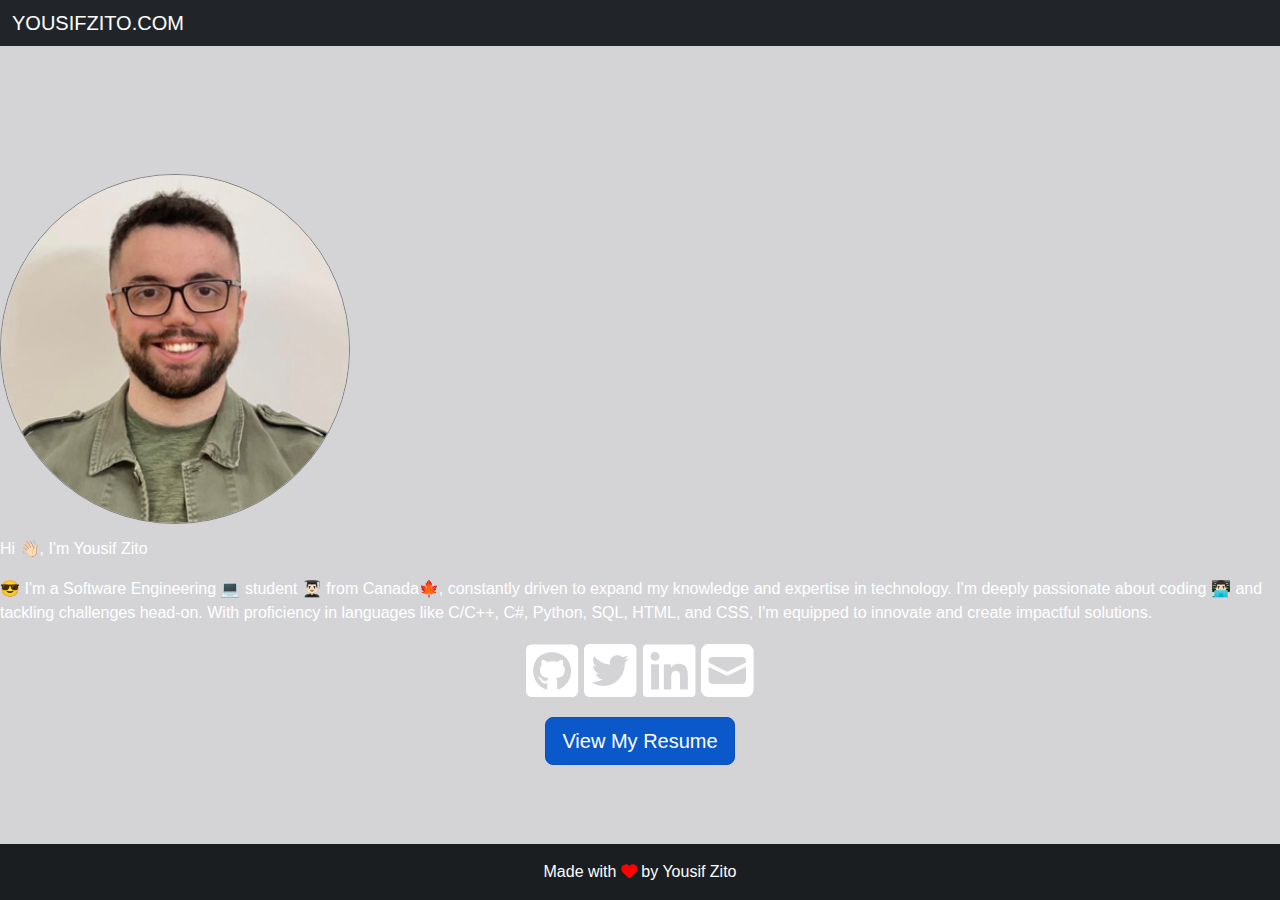
<file: index.html>
<!DOCTYPE html>
<html lang="en">

<head>
    <meta charset="UTF-8">
    <meta http-equiv="X-UA-Compatible" content="IE=edge">
    <meta name="viewport" content="width=device-width, initial-scale=1">
    <title>Yousif's Portfolio</title>
    <!-- Favicon -->
    <link rel="icon" type="image/svg+xml" href="asset/favicon.svg">
    <link rel="icon" type="image/png" sizes="32x32" href="asset/favicon-32x32.png">
    <link rel="apple-touch-icon" sizes="180x180" href="asset/apple-touch-icon.png">
    <link rel="manifest" href="/site.webmanifest">
    <!-- CSS Links -->
    <link rel="stylesheet" href="css/bootstrap.css">
    <link rel="stylesheet" href="css/all.css">
    <link rel="stylesheet" href="css/style.css">
    <link rel="stylesheet" href="css/pfpstyle.css">
    <link rel="stylesheet" href="css/common.css">
    <link rel="stylesheet" href="src/pdfjs-4.0.379-dist/web/viewer.css">
</head>

<body>

    <div id="page-container">
        <!--Navbar Start-->

        <nav class="navbar navbar-expand-xxl bg-dark navbar-dark">
            <div class="container-fluid">
                <!-- Links -->
                <ul class="navbar-nav">
                    <li class="nav-item">
                        <a class="navbar-brand" href="/">YOUSIFZITO.COM</a>
                    </li>
                </ul>
                <ul class="navbar-nav">
                    <li class="nav-item  me-auto">
                        <!-- Turn OFF switchTheme for now. -->
                        <!-- <button id="switchTheme" class="switchTheme">
                                    <i class="fa-solid fa-sun  fa-2x"></i>
                                </button> -->
                    </li>

                </ul>
            </div>
        </nav>
        <!--Navbar End-->

        <div class="profile-container">

            <!-- <div class="profile-pic-div">
        <img src="asset/image.jpg" id="photo">
        <input type="file" id="file">
        <label for="file" id="uploadBtn">Choose Photo</label>
    </div> -->

            <div class="profile">
                <img src="asset/img.png" class="avatar" alt="Profile Picture">
                <div class="bio">
                    <p class="headline">
                        Hi 👋🏻, I'm Yousif Zito
                    </p>
                    <p class="description">
                        😎 I'm a Software Engineering 💻 student 👨🏻‍🎓 from Canada🍁,
                        constantly driven to expand my knowledge and expertise in technology.
                        I'm deeply passionate about coding 👨🏻‍💻 and tackling challenges head-on.
                        With proficiency in languages like C/C++, C#, Python, SQL, HTML, and CSS,
                        I'm equipped to innovate and create impactful solutions.
                    </p>
                </div>
            </div>

            <div class="social-links">
                <p class="socials text-white fs-5 mx-auto text-center fw-bold">
                    <a id="github" class="fa-brands fa-github-square fa-3x" href="https://github.com/YRZiTO"
                        target="_blank"></a>
                    <a id="twitter" class="fa-brands fa-twitter-square fa-3x" href="https://twitter.com/YousifZiTO"
                        target="_blank"></a>
                    <a id="linkedin" class="fa-brands fa-linkedin fa-3x" href="https://www.linkedin.com/in/YousifZiTO/"
                        target="_blank"></a>
                    <a id="email" class="fa-solid fa-square-envelope fa-3x" href="mailto:YousifZiTO@gmail.com"></a>
                </p>
            </div>
            <div id="myButton">
                <a id="resumeLink" class="btn btn-primary btn-lg active" role="button" aria-pressed="true">
                    View My Resume
                </a>
            </div>
            <!-- END OF CONTAINER -->
        </div>
        <!-- Footer -->
        <footer id="footer" class="p-3">
            Made with <i id="heart" class="fa-solid fa-heart"></i> by Yousif Zito
        </footer>
        <!-- Footer END -->
    </div>
    <!-- END OF PAGE CONTAINER -->

    <!-- JavaScript Links -->
    <script type="module" src="src/pdfjs-4.0.379-dist/build/pdf.mjs"></script>
    <script type="module" src="src/pdfjs-4.0.379-dist/build/pdf.worker.mjs"></script>
    <script type="module" src="js/resume-viewer.js"></script>
    <script src="js/resume-link.js"></script>
    <script src="js/bootstrap.js"></script>
    <!-- <script src="js/pfp-upload.js"></script>
    <script src="js/theme.js"></script> -->

</body>

</html>
</file>
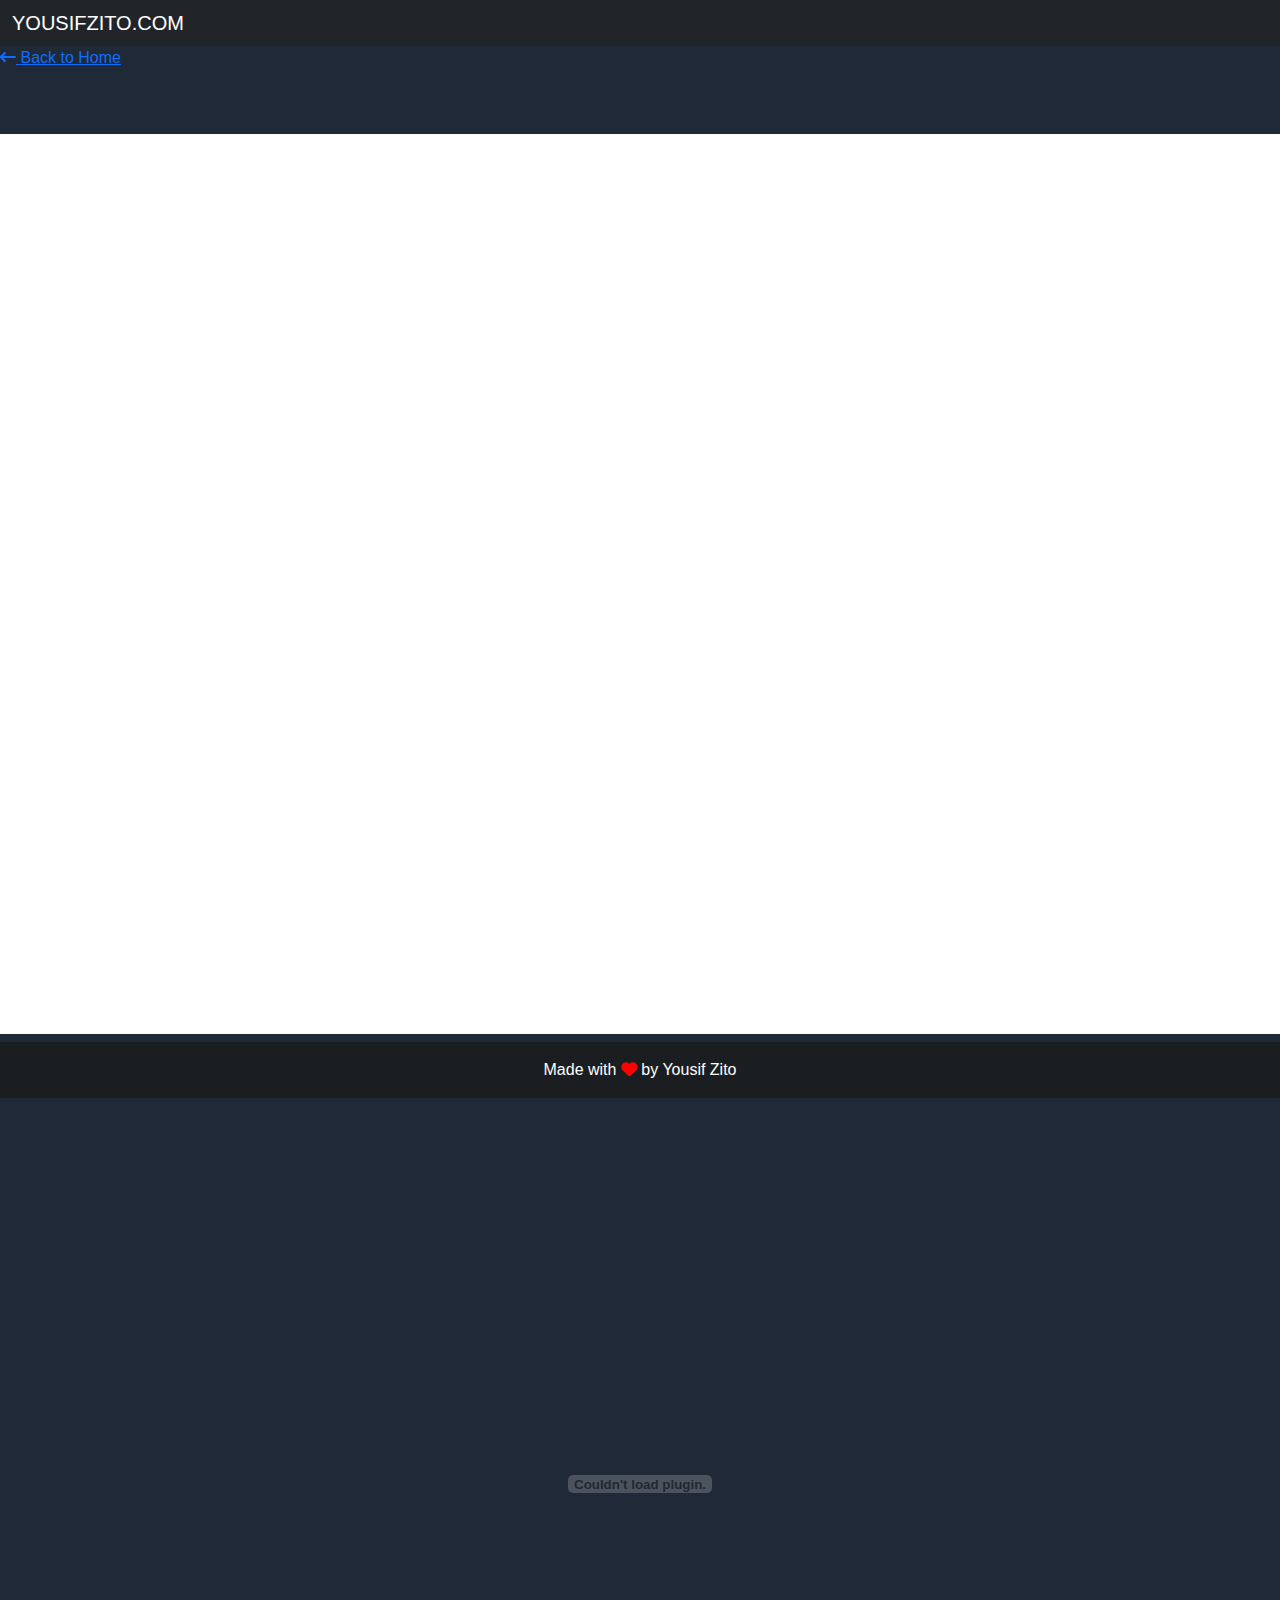
<file: resume.html>
<!DOCTYPE html>
<html lang="en">

<head>
    <meta charset="UTF-8">
    <meta http-equiv="X-UA-Compatible" content="IE=edge">
    <meta name="viewport" content="width=device-width, initial-scale=1.0">
    <title>Resume | Yousif's Portfolio</title>
    <!-- Favicon -->
    <link rel="icon" type="image/svg+xml" href="asset/favicon.svg">
    <link rel="icon" type="image/png" sizes="32x32" href="asset/favicon-32x32.png">
    <link rel="icon" type="image/png" sizes="128x128" href="asset/favicon-128x128.png">
    <link rel="apple-touch-icon" sizes="180x180" href="asset/apple-touch-icon.png">
    <link rel="manifest" href="/site.webmanifest">
    <!-- CSS Links -->
    <link rel="stylesheet" href="css/bootstrap.css">
    <link rel="stylesheet" href="css/all.css">
    <link rel="stylesheet" href="css/style.css">
    <link rel="stylesheet" href="css/common.css">
</head>

<body class="d-flex flex-column min-vh-100" style="margin:0">

    <div id="page-container">
        <!-- Navbar Start -->
        <nav class="navbar navbar-expand-xxl bg-dark navbar-dark">
            <div class="container-fluid">
                <!-- Links -->
                <ul class="navbar-nav">
                    <li class="nav-item">
                        <a class="navbar-brand" href="/">YOUSIFZITO.COM</a>
                    </li>
                </ul>
                <ul class="navbar-nav">
                    <li class="nav-item  me-auto">
                        <!-- Turn OFF switchTheme for now. js incompatible with GitHub pages -->
                        <!-- <button id="switchTheme" class="switchTheme">
                            <i class="fa-solid fa-sun  fa-2x"></i>
                        </button> -->
                    </li>
                </ul>
            </div>
        </nav>
        <!-- Navbar End -->

        <!-- Back to Home Link -->
        <div class="backToHome-component">
            <a href="/" class="backToHome-link">
                <i class="fa-solid fa-arrow-left-long backToHome-icon"></i>
                <span class="backToHome-text">Back to Home</span>
            </a>
        </div>
        <!-- Back to Home Link End -->

        <!-- PDF Viewer Start -->
        <div class="pdf-container">
            <div id="pdfViewer">
                <!-- For mobile users -->
                <iframe id="pdfviewer"
                    src="http://docs.google.com/gview?embedded=true&url=https://raw.githubusercontent.com/YRZiTO/YRZiTO.github.io/main/resume/resume.pdf#view=FitH&amp;embedded=true" frameborder="0"
                    width="100%" height="100%"></iframe>
                <!-- For PC viewers -->
                <object data="resume/resume.pdf#view=FitH" type="application/pdf"></object>
            </div>
        </div>
        <!-- PDF Viewer End -->

        <!-- Footer Start -->
        <footer id="footer" class="p-3">
            Made with <i id="heart" class="fa-solid fa-heart"></i> by Yousif Zito
        </footer>
        <!-- Footer End -->

    </div>

    <!-- JavaScript Links -->
    <script src="js/bootstrap.js"></script>
    <script src="js/theme.js"></script>

</body>

</html>
</file>
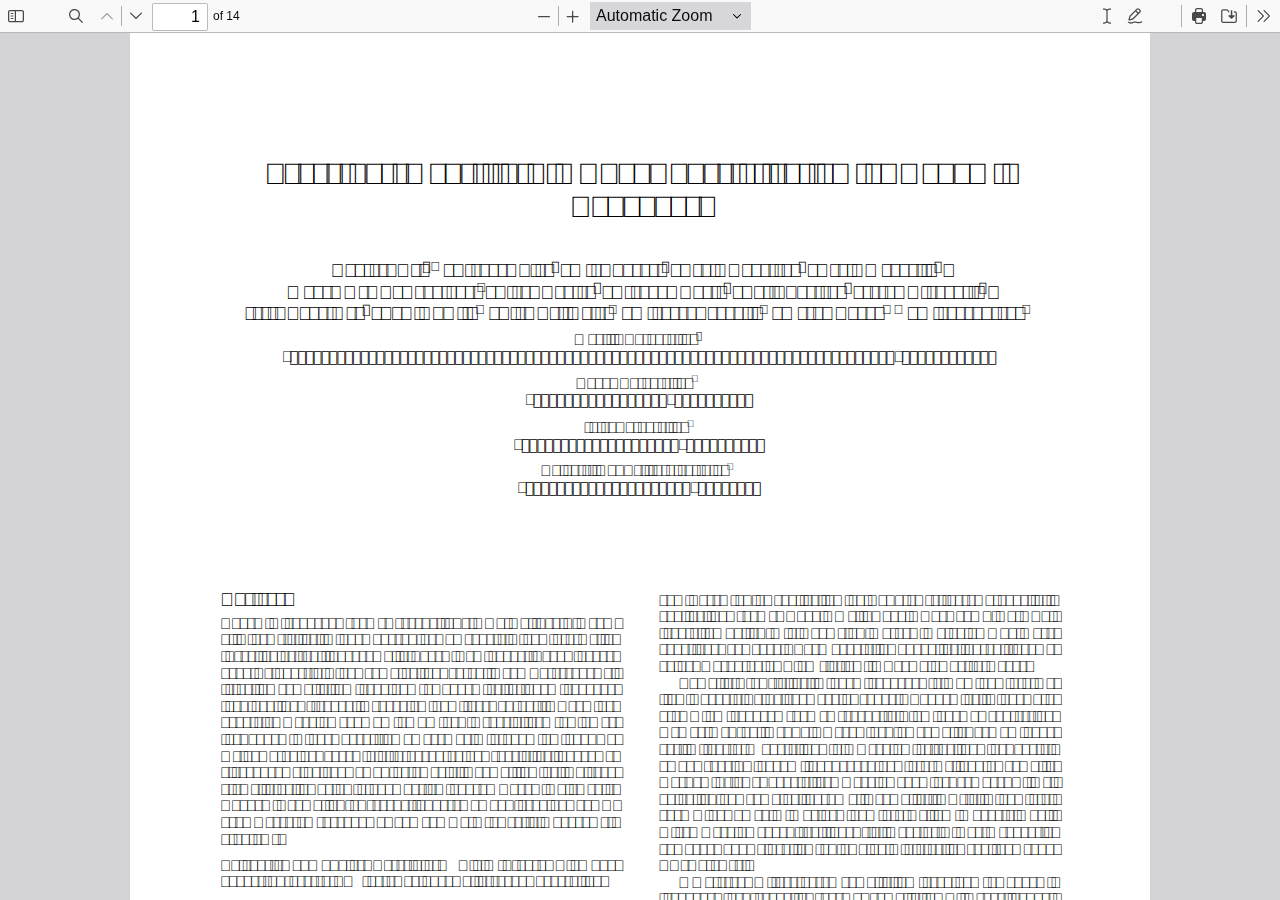
<file: src/pdfjs-4.0.379-dist/web/viewer.html>
<!DOCTYPE html>
<!--
Copyright 2012 Mozilla Foundation

Licensed under the Apache License, Version 2.0 (the "License");
you may not use this file except in compliance with the License.
You may obtain a copy of the License at

    http://www.apache.org/licenses/LICENSE-2.0

Unless required by applicable law or agreed to in writing, software
distributed under the License is distributed on an "AS IS" BASIS,
WITHOUT WARRANTIES OR CONDITIONS OF ANY KIND, either express or implied.
See the License for the specific language governing permissions and
limitations under the License.

Adobe CMap resources are covered by their own copyright but the same license:

    Copyright 1990-2015 Adobe Systems Incorporated.

See https://github.com/adobe-type-tools/cmap-resources
-->
<html dir="ltr" mozdisallowselectionprint>
  <head>
    <meta charset="utf-8">
    <meta name="viewport" content="width=device-width, initial-scale=1, maximum-scale=1">
    <meta name="google" content="notranslate">
    <title>PDF.js viewer</title>

<!-- This snippet is used in production (included from viewer.html) -->
<link rel="resource" type="application/l10n" href="locale/locale.json">
<script src="../build/pdf.mjs" type="module"></script>

    <link rel="stylesheet" href="viewer.css">

  <script src="viewer.mjs" type="module"></script>
  </head>

  <body tabindex="1">
    <div id="outerContainer">

      <div id="sidebarContainer">
        <div id="toolbarSidebar">
          <div id="toolbarSidebarLeft">
            <div id="sidebarViewButtons" class="splitToolbarButton toggled" role="radiogroup">
              <button id="viewThumbnail" class="toolbarButton toggled" title="Show Thumbnails" tabindex="2" data-l10n-id="pdfjs-thumbs-button" role="radio" aria-checked="true" aria-controls="thumbnailView">
                 <span data-l10n-id="pdfjs-thumbs-button-label">Thumbnails</span>
              </button>
              <button id="viewOutline" class="toolbarButton" title="Show Document Outline (double-click to expand/collapse all items)" tabindex="3" data-l10n-id="pdfjs-document-outline-button" role="radio" aria-checked="false" aria-controls="outlineView">
                 <span data-l10n-id="pdfjs-document-outline-button-label">Document Outline</span>
              </button>
              <button id="viewAttachments" class="toolbarButton" title="Show Attachments" tabindex="4" data-l10n-id="pdfjs-attachments-button" role="radio" aria-checked="false" aria-controls="attachmentsView">
                 <span data-l10n-id="pdfjs-attachments-button-label">Attachments</span>
              </button>
              <button id="viewLayers" class="toolbarButton" title="Show Layers (double-click to reset all layers to the default state)" tabindex="5" data-l10n-id="pdfjs-layers-button" role="radio" aria-checked="false" aria-controls="layersView">
                 <span data-l10n-id="pdfjs-layers-button-label">Layers</span>
              </button>
            </div>
          </div>

          <div id="toolbarSidebarRight">
            <div id="outlineOptionsContainer">
              <div class="verticalToolbarSeparator"></div>

              <button id="currentOutlineItem" class="toolbarButton" disabled="disabled" title="Find Current Outline Item" tabindex="6" data-l10n-id="pdfjs-current-outline-item-button">
                <span data-l10n-id="pdfjs-current-outline-item-button-label">Current Outline Item</span>
              </button>
            </div>
          </div>
        </div>
        <div id="sidebarContent">
          <div id="thumbnailView">
          </div>
          <div id="outlineView" class="hidden">
          </div>
          <div id="attachmentsView" class="hidden">
          </div>
          <div id="layersView" class="hidden">
          </div>
        </div>
        <div id="sidebarResizer"></div>
      </div>  <!-- sidebarContainer -->

      <div id="mainContainer">
        <div class="findbar hidden doorHanger" id="findbar">
          <div id="findbarInputContainer">
            <span class="loadingInput end">
              <input id="findInput" class="toolbarField" title="Find" placeholder="Find in document…" tabindex="91" data-l10n-id="pdfjs-find-input" aria-invalid="false">
            </span>
            <div class="splitToolbarButton">
              <button id="findPrevious" class="toolbarButton" title="Find the previous occurrence of the phrase" tabindex="92" data-l10n-id="pdfjs-find-previous-button">
                <span data-l10n-id="pdfjs-find-previous-button-label">Previous</span>
              </button>
              <div class="splitToolbarButtonSeparator"></div>
              <button id="findNext" class="toolbarButton" title="Find the next occurrence of the phrase" tabindex="93" data-l10n-id="pdfjs-find-next-button">
                <span data-l10n-id="pdfjs-find-next-button-label">Next</span>
              </button>
            </div>
          </div>

          <div id="findbarOptionsOneContainer">
            <input type="checkbox" id="findHighlightAll" class="toolbarField" tabindex="94">
            <label for="findHighlightAll" class="toolbarLabel" data-l10n-id="pdfjs-find-highlight-checkbox">Highlight All</label>
            <input type="checkbox" id="findMatchCase" class="toolbarField" tabindex="95">
            <label for="findMatchCase" class="toolbarLabel" data-l10n-id="pdfjs-find-match-case-checkbox-label">Match Case</label>
          </div>
          <div id="findbarOptionsTwoContainer">
            <input type="checkbox" id="findMatchDiacritics" class="toolbarField" tabindex="96">
            <label for="findMatchDiacritics" class="toolbarLabel" data-l10n-id="pdfjs-find-match-diacritics-checkbox-label">Match Diacritics</label>
            <input type="checkbox" id="findEntireWord" class="toolbarField" tabindex="97">
            <label for="findEntireWord" class="toolbarLabel" data-l10n-id="pdfjs-find-entire-word-checkbox-label">Whole Words</label>
          </div>

          <div id="findbarMessageContainer" aria-live="polite">
            <span id="findResultsCount" class="toolbarLabel"></span>
            <span id="findMsg" class="toolbarLabel"></span>
          </div>
        </div>  <!-- findbar -->

        <div class="editorParamsToolbar hidden doorHangerRight" id="editorHighlightParamsToolbar">
          <div id="highlightParamsToolbarContainer" class="editorParamsToolbarContainer">
            <div id="editorHighlightColorPicker" class="colorPicker">
              <span id="highlightColorPickerLabel" class="editorParamsLabel" data-l10n-id="pdfjs-editor-highlight-colorpicker-label">Highlight color</span>
            </div>
          </div>
        </div>

        <div class="editorParamsToolbar hidden doorHangerRight" id="editorFreeTextParamsToolbar">
          <div class="editorParamsToolbarContainer">
            <div class="editorParamsSetter">
              <label for="editorFreeTextColor" class="editorParamsLabel" data-l10n-id="pdfjs-editor-free-text-color-input">Color</label>
              <input type="color" id="editorFreeTextColor" class="editorParamsColor" tabindex="102">
            </div>
            <div class="editorParamsSetter">
              <label for="editorFreeTextFontSize" class="editorParamsLabel" data-l10n-id="pdfjs-editor-free-text-size-input">Size</label>
              <input type="range" id="editorFreeTextFontSize" class="editorParamsSlider" value="10" min="5" max="100" step="1" tabindex="103">
            </div>
          </div>
        </div>

        <div class="editorParamsToolbar hidden doorHangerRight" id="editorInkParamsToolbar">
          <div class="editorParamsToolbarContainer">
            <div class="editorParamsSetter">
              <label for="editorInkColor" class="editorParamsLabel" data-l10n-id="pdfjs-editor-ink-color-input">Color</label>
              <input type="color" id="editorInkColor" class="editorParamsColor" tabindex="104">
            </div>
            <div class="editorParamsSetter">
              <label for="editorInkThickness" class="editorParamsLabel" data-l10n-id="pdfjs-editor-ink-thickness-input">Thickness</label>
              <input type="range" id="editorInkThickness" class="editorParamsSlider" value="1" min="1" max="20" step="1" tabindex="105">
            </div>
            <div class="editorParamsSetter">
              <label for="editorInkOpacity" class="editorParamsLabel" data-l10n-id="pdfjs-editor-ink-opacity-input">Opacity</label>
              <input type="range" id="editorInkOpacity" class="editorParamsSlider" value="100" min="1" max="100" step="1" tabindex="106">
            </div>
          </div>
        </div>

        <div class="editorParamsToolbar hidden doorHangerRight" id="editorStampParamsToolbar">
          <div class="editorParamsToolbarContainer">
            <button id="editorStampAddImage" class="secondaryToolbarButton" title="Add image" tabindex="107" data-l10n-id="pdfjs-editor-stamp-add-image-button">
              <span class="editorParamsLabel" data-l10n-id="pdfjs-editor-stamp-add-image-button-label">Add image</span>
            </button>
          </div>
        </div>

        <div id="secondaryToolbar" class="secondaryToolbar hidden doorHangerRight">
          <div id="secondaryToolbarButtonContainer">
            <button id="secondaryOpenFile" class="secondaryToolbarButton" title="Open File" tabindex="51" data-l10n-id="pdfjs-open-file-button">
              <span data-l10n-id="pdfjs-open-file-button-label">Open</span>
            </button>

            <button id="secondaryPrint" class="secondaryToolbarButton visibleMediumView" title="Print" tabindex="52" data-l10n-id="pdfjs-print-button">
              <span data-l10n-id="pdfjs-print-button-label">Print</span>
            </button>

            <button id="secondaryDownload" class="secondaryToolbarButton visibleMediumView" title="Save" tabindex="53" data-l10n-id="pdfjs-save-button">
              <span data-l10n-id="pdfjs-save-button-label">Save</span>
            </button>

            <div class="horizontalToolbarSeparator"></div>

            <button id="presentationMode" class="secondaryToolbarButton" title="Switch to Presentation Mode" tabindex="54" data-l10n-id="pdfjs-presentation-mode-button">
              <span data-l10n-id="pdfjs-presentation-mode-button-label">Presentation Mode</span>
            </button>

            <a href="#" id="viewBookmark" class="secondaryToolbarButton" title="Current Page (View URL from Current Page)" tabindex="55" data-l10n-id="pdfjs-bookmark-button">
              <span data-l10n-id="pdfjs-bookmark-button-label">Current Page</span>
            </a>

            <div id="viewBookmarkSeparator" class="horizontalToolbarSeparator"></div>

            <button id="firstPage" class="secondaryToolbarButton" title="Go to First Page" tabindex="56" data-l10n-id="pdfjs-first-page-button">
              <span data-l10n-id="pdfjs-first-page-button-label">Go to First Page</span>
            </button>
            <button id="lastPage" class="secondaryToolbarButton" title="Go to Last Page" tabindex="57" data-l10n-id="pdfjs-last-page-button">
              <span data-l10n-id="pdfjs-last-page-button-label">Go to Last Page</span>
            </button>

            <div class="horizontalToolbarSeparator"></div>

            <button id="pageRotateCw" class="secondaryToolbarButton" title="Rotate Clockwise" tabindex="58" data-l10n-id="pdfjs-page-rotate-cw-button">
              <span data-l10n-id="pdfjs-page-rotate-cw-button-label">Rotate Clockwise</span>
            </button>
            <button id="pageRotateCcw" class="secondaryToolbarButton" title="Rotate Counterclockwise" tabindex="59" data-l10n-id="pdfjs-page-rotate-ccw-button">
              <span data-l10n-id="pdfjs-page-rotate-ccw-button-label">Rotate Counterclockwise</span>
            </button>

            <div class="horizontalToolbarSeparator"></div>

            <div id="cursorToolButtons" role="radiogroup">
              <button id="cursorSelectTool" class="secondaryToolbarButton toggled" title="Enable Text Selection Tool" tabindex="60" data-l10n-id="pdfjs-cursor-text-select-tool-button" role="radio" aria-checked="true">
                <span data-l10n-id="pdfjs-cursor-text-select-tool-button-label">Text Selection Tool</span>
              </button>
              <button id="cursorHandTool" class="secondaryToolbarButton" title="Enable Hand Tool" tabindex="61" data-l10n-id="pdfjs-cursor-hand-tool-button" role="radio" aria-checked="false">
                <span data-l10n-id="pdfjs-cursor-hand-tool-button-label">Hand Tool</span>
              </button>
            </div>

            <div class="horizontalToolbarSeparator"></div>

            <div id="scrollModeButtons" role="radiogroup">
              <button id="scrollPage" class="secondaryToolbarButton" title="Use Page Scrolling" tabindex="62" data-l10n-id="pdfjs-scroll-page-button" role="radio" aria-checked="false">
                <span data-l10n-id="pdfjs-scroll-page-button-label">Page Scrolling</span>
              </button>
              <button id="scrollVertical" class="secondaryToolbarButton toggled" title="Use Vertical Scrolling" tabindex="63" data-l10n-id="pdfjs-scroll-vertical-button" role="radio" aria-checked="true">
                <span data-l10n-id="pdfjs-scroll-vertical-button-label" >Vertical Scrolling</span>
              </button>
              <button id="scrollHorizontal" class="secondaryToolbarButton" title="Use Horizontal Scrolling" tabindex="64" data-l10n-id="pdfjs-scroll-horizontal-button" role="radio" aria-checked="false">
                <span data-l10n-id="pdfjs-scroll-horizontal-button-label">Horizontal Scrolling</span>
              </button>
              <button id="scrollWrapped" class="secondaryToolbarButton" title="Use Wrapped Scrolling" tabindex="65" data-l10n-id="pdfjs-scroll-wrapped-button" role="radio" aria-checked="false">
                <span data-l10n-id="pdfjs-scroll-wrapped-button-label">Wrapped Scrolling</span>
              </button>
            </div>

            <div class="horizontalToolbarSeparator"></div>

            <div id="spreadModeButtons" role="radiogroup">
              <button id="spreadNone" class="secondaryToolbarButton toggled" title="Do not join page spreads" tabindex="66" data-l10n-id="pdfjs-spread-none-button" role="radio" aria-checked="true">
                <span data-l10n-id="pdfjs-spread-none-button-label">No Spreads</span>
              </button>
              <button id="spreadOdd" class="secondaryToolbarButton" title="Join page spreads starting with odd-numbered pages" tabindex="67" data-l10n-id="pdfjs-spread-odd-button" role="radio" aria-checked="false">
                <span data-l10n-id="pdfjs-spread-odd-button-label">Odd Spreads</span>
              </button>
              <button id="spreadEven" class="secondaryToolbarButton" title="Join page spreads starting with even-numbered pages" tabindex="68" data-l10n-id="pdfjs-spread-even-button" role="radio" aria-checked="false">
                <span data-l10n-id="pdfjs-spread-even-button-label">Even Spreads</span>
              </button>
            </div>

            <div class="horizontalToolbarSeparator"></div>

            <button id="documentProperties" class="secondaryToolbarButton" title="Document Properties…" tabindex="69" data-l10n-id="pdfjs-document-properties-button" aria-controls="documentPropertiesDialog">
              <span data-l10n-id="pdfjs-document-properties-button-label">Document Properties…</span>
            </button>
          </div>
        </div>  <!-- secondaryToolbar -->

        <div class="toolbar">
          <div id="toolbarContainer">
            <div id="toolbarViewer">
              <div id="toolbarViewerLeft">
                <button id="sidebarToggle" class="toolbarButton" title="Toggle Sidebar" tabindex="11" data-l10n-id="pdfjs-toggle-sidebar-button" aria-expanded="false" aria-controls="sidebarContainer">
                  <span data-l10n-id="pdfjs-toggle-sidebar-button-label">Toggle Sidebar</span>
                </button>
                <div class="toolbarButtonSpacer"></div>
                <button id="viewFind" class="toolbarButton" title="Find in Document" tabindex="12" data-l10n-id="pdfjs-findbar-button" aria-expanded="false" aria-controls="findbar">
                  <span data-l10n-id="pdfjs-findbar-button-label">Find</span>
                </button>
                <div class="splitToolbarButton hiddenSmallView">
                  <button class="toolbarButton" title="Previous Page" id="previous" tabindex="13" data-l10n-id="pdfjs-previous-button">
                    <span data-l10n-id="pdfjs-previous-button-label">Previous</span>
                  </button>
                  <div class="splitToolbarButtonSeparator"></div>
                  <button class="toolbarButton" title="Next Page" id="next" tabindex="14" data-l10n-id="pdfjs-next-button">
                    <span data-l10n-id="pdfjs-next-button-label">Next</span>
                  </button>
                </div>
                <span class="loadingInput start">
                  <input type="number" id="pageNumber" class="toolbarField" title="Page" value="1" min="1" tabindex="15" data-l10n-id="pdfjs-page-input" autocomplete="off">
                </span>
                <span id="numPages" class="toolbarLabel"></span>
              </div>
              <div id="toolbarViewerRight">
                <div id="editorModeButtons" class="splitToolbarButton toggled" role="radiogroup">
                  <button id="editorHighlight" class="toolbarButton" hidden="true" disabled="disabled" title="Highlight" role="radio" aria-checked="false" aria-controls="editorHighlightParamsToolbar" tabindex="31" data-l10n-id="pdfjs-editor-highlight-button">
                    <span data-l10n-id="pdfjs-editor-highlight-button-label">Highlight</span>
                  </button>
                  <button id="editorFreeText" class="toolbarButton" disabled="disabled" title="Text" role="radio" aria-checked="false" aria-controls="editorFreeTextParamsToolbar" tabindex="32" data-l10n-id="pdfjs-editor-free-text-button">
                    <span data-l10n-id="pdfjs-editor-free-text-button-label">Text</span>
                  </button>
                  <button id="editorInk" class="toolbarButton" disabled="disabled" title="Draw" role="radio" aria-checked="false" aria-controls="editorInkParamsToolbar" tabindex="33" data-l10n-id="pdfjs-editor-ink-button">
                    <span data-l10n-id="pdfjs-editor-ink-button-label">Draw</span>
                  </button>
                  <button id="editorStamp" class="toolbarButton" disabled="disabled" title="Add or edit images" role="radio" aria-checked="false" aria-controls="editorStampParamsToolbar" tabindex="34" data-l10n-id="pdfjs-editor-stamp-button">
                    <span data-l10n-id="pdfjs-editor-stamp-button-label">Add or edit images</span>
                  </button>
                </div>

                <div id="editorModeSeparator" class="verticalToolbarSeparator"></div>

                <button id="print" class="toolbarButton hiddenMediumView" title="Print" tabindex="41" data-l10n-id="pdfjs-print-button">
                  <span data-l10n-id="pdfjs-print-button-label">Print</span>
                </button>

                <button id="download" class="toolbarButton hiddenMediumView" title="Save" tabindex="42" data-l10n-id="pdfjs-save-button">
                  <span data-l10n-id="pdfjs-save-button-label">Save</span>
                </button>

                <div class="verticalToolbarSeparator hiddenMediumView"></div>

                <button id="secondaryToolbarToggle" class="toolbarButton" title="Tools" tabindex="43" data-l10n-id="pdfjs-tools-button" aria-expanded="false" aria-controls="secondaryToolbar">
                  <span data-l10n-id="pdfjs-tools-button-label">Tools</span>
                </button>
              </div>
              <div id="toolbarViewerMiddle">
                <div class="splitToolbarButton">
                  <button id="zoomOut" class="toolbarButton" title="Zoom Out" tabindex="21" data-l10n-id="pdfjs-zoom-out-button">
                    <span data-l10n-id="pdfjs-zoom-out-button-label">Zoom Out</span>
                  </button>
                  <div class="splitToolbarButtonSeparator"></div>
                  <button id="zoomIn" class="toolbarButton" title="Zoom In" tabindex="22" data-l10n-id="pdfjs-zoom-in-button">
                    <span data-l10n-id="pdfjs-zoom-in-button-label">Zoom In</span>
                   </button>
                </div>
                <span id="scaleSelectContainer" class="dropdownToolbarButton">
                  <select id="scaleSelect" title="Zoom" tabindex="23" data-l10n-id="pdfjs-zoom-select">
                    <option id="pageAutoOption" title="" value="auto" selected="selected" data-l10n-id="pdfjs-page-scale-auto">Automatic Zoom</option>
                    <option id="pageActualOption" title="" value="page-actual" data-l10n-id="pdfjs-page-scale-actual">Actual Size</option>
                    <option id="pageFitOption" title="" value="page-fit" data-l10n-id="pdfjs-page-scale-fit">Page Fit</option>
                    <option id="pageWidthOption" title="" value="page-width" data-l10n-id="pdfjs-page-scale-width">Page Width</option>
                    <option id="customScaleOption" title="" value="custom" disabled="disabled" hidden="true" data-l10n-id="pdfjs-page-scale-percent" data-l10n-args='{ "scale": 0 }'>0%</option>
                    <option title="" value="0.5" data-l10n-id="pdfjs-page-scale-percent" data-l10n-args='{ "scale": 50 }'>50%</option>
                    <option title="" value="0.75" data-l10n-id="pdfjs-page-scale-percent" data-l10n-args='{ "scale": 75 }'>75%</option>
                    <option title="" value="1" data-l10n-id="pdfjs-page-scale-percent" data-l10n-args='{ "scale": 100 }'>100%</option>
                    <option title="" value="1.25" data-l10n-id="pdfjs-page-scale-percent" data-l10n-args='{ "scale": 125 }'>125%</option>
                    <option title="" value="1.5" data-l10n-id="pdfjs-page-scale-percent" data-l10n-args='{ "scale": 150 }'>150%</option>
                    <option title="" value="2" data-l10n-id="pdfjs-page-scale-percent" data-l10n-args='{ "scale": 200 }'>200%</option>
                    <option title="" value="3" data-l10n-id="pdfjs-page-scale-percent" data-l10n-args='{ "scale": 300 }'>300%</option>
                    <option title="" value="4" data-l10n-id="pdfjs-page-scale-percent" data-l10n-args='{ "scale": 400 }'>400%</option>
                  </select>
                </span>
              </div>
            </div>
            <div id="loadingBar">
              <div class="progress">
                <div class="glimmer">
                </div>
              </div>
            </div>
          </div>
        </div>

        <div id="viewerContainer" tabindex="0">
          <div id="viewer" class="pdfViewer"></div>
        </div>
      </div> <!-- mainContainer -->

      <div id="dialogContainer">
        <dialog id="passwordDialog">
          <div class="row">
            <label for="password" id="passwordText" data-l10n-id="pdfjs-password-label">Enter the password to open this PDF file:</label>
          </div>
          <div class="row">
            <input type="password" id="password" class="toolbarField">
          </div>
          <div class="buttonRow">
            <button id="passwordCancel" class="dialogButton"><span data-l10n-id="pdfjs-password-cancel-button">Cancel</span></button>
            <button id="passwordSubmit" class="dialogButton"><span data-l10n-id="pdfjs-password-ok-button">OK</span></button>
          </div>
        </dialog>
        <dialog id="documentPropertiesDialog">
          <div class="row">
            <span id="fileNameLabel" data-l10n-id="pdfjs-document-properties-file-name">File name:</span>
            <p id="fileNameField" aria-labelledby="fileNameLabel">-</p>
          </div>
          <div class="row">
            <span id="fileSizeLabel" data-l10n-id="pdfjs-document-properties-file-size">File size:</span>
            <p id="fileSizeField" aria-labelledby="fileSizeLabel">-</p>
          </div>
          <div class="separator"></div>
          <div class="row">
            <span id="titleLabel" data-l10n-id="pdfjs-document-properties-title">Title:</span>
            <p id="titleField" aria-labelledby="titleLabel">-</p>
          </div>
          <div class="row">
            <span id="authorLabel" data-l10n-id="pdfjs-document-properties-author">Author:</span>
            <p id="authorField" aria-labelledby="authorLabel">-</p>
          </div>
          <div class="row">
            <span id="subjectLabel" data-l10n-id="pdfjs-document-properties-subject">Subject:</span>
            <p id="subjectField" aria-labelledby="subjectLabel">-</p>
          </div>
          <div class="row">
            <span id="keywordsLabel" data-l10n-id="pdfjs-document-properties-keywords">Keywords:</span>
            <p id="keywordsField" aria-labelledby="keywordsLabel">-</p>
          </div>
          <div class="row">
            <span id="creationDateLabel" data-l10n-id="pdfjs-document-properties-creation-date">Creation Date:</span>
            <p id="creationDateField" aria-labelledby="creationDateLabel">-</p>
          </div>
          <div class="row">
            <span id="modificationDateLabel" data-l10n-id="pdfjs-document-properties-modification-date">Modification Date:</span>
            <p id="modificationDateField" aria-labelledby="modificationDateLabel">-</p>
          </div>
          <div class="row">
            <span id="creatorLabel" data-l10n-id="pdfjs-document-properties-creator">Creator:</span>
            <p id="creatorField" aria-labelledby="creatorLabel">-</p>
          </div>
          <div class="separator"></div>
          <div class="row">
            <span id="producerLabel" data-l10n-id="pdfjs-document-properties-producer">PDF Producer:</span>
            <p id="producerField" aria-labelledby="producerLabel">-</p>
          </div>
          <div class="row">
            <span id="versionLabel" data-l10n-id="pdfjs-document-properties-version">PDF Version:</span>
            <p id="versionField" aria-labelledby="versionLabel">-</p>
          </div>
          <div class="row">
            <span id="pageCountLabel" data-l10n-id="pdfjs-document-properties-page-count">Page Count:</span>
            <p id="pageCountField" aria-labelledby="pageCountLabel">-</p>
          </div>
          <div class="row">
            <span id="pageSizeLabel" data-l10n-id="pdfjs-document-properties-page-size">Page Size:</span>
            <p id="pageSizeField" aria-labelledby="pageSizeLabel">-</p>
          </div>
          <div class="separator"></div>
          <div class="row">
            <span id="linearizedLabel" data-l10n-id="pdfjs-document-properties-linearized">Fast Web View:</span>
            <p id="linearizedField" aria-labelledby="linearizedLabel">-</p>
          </div>
          <div class="buttonRow">
            <button id="documentPropertiesClose" class="dialogButton"><span data-l10n-id="pdfjs-document-properties-close-button">Close</span></button>
          </div>
        </dialog>
        <dialog id="altTextDialog" aria-labelledby="dialogLabel" aria-describedby="dialogDescription">
          <div id="altTextContainer">
            <div id="overallDescription">
              <span id="dialogLabel" data-l10n-id="pdfjs-editor-alt-text-dialog-label" class="title">Choose an option</span>
              <span id="dialogDescription" data-l10n-id="pdfjs-editor-alt-text-dialog-description">
                Alt text (alternative text) helps when people can’t see the image or when it doesn’t load.
              </span>
            </div>
            <div id="addDescription">
              <div class="radio">
                <div class="radioButton">
                  <input type="radio" id="descriptionButton" name="altTextOption" tabindex="0" aria-describedby="descriptionAreaLabel" checked>
                  <label for="descriptionButton" data-l10n-id="pdfjs-editor-alt-text-add-description-label">Add a description</label>
                </div>
                <div class="radioLabel">
                  <span id="descriptionAreaLabel" data-l10n-id="pdfjs-editor-alt-text-add-description-description">
                    Aim for 1-2 sentences that describe the subject, setting, or actions.
                  </span>
                </div>
              </div>
              <div class="descriptionArea">
                <textarea id="descriptionTextarea" placeholder="For example, “A young man sits down at a table to eat a meal”" aria-labelledby="descriptionAreaLabel" data-l10n-id="pdfjs-editor-alt-text-textarea" tabindex="0"></textarea>
              </div>
            </div>
            <div id="markAsDecorative">
              <div class="radio">
                <div class="radioButton">
                  <input type="radio" id="decorativeButton" name="altTextOption" aria-describedby="decorativeLabel">
                  <label for="decorativeButton" data-l10n-id="pdfjs-editor-alt-text-mark-decorative-label">Mark as decorative</label>
                </div>
                <div class="radioLabel">
                  <span id="decorativeLabel" data-l10n-id="pdfjs-editor-alt-text-mark-decorative-description">
                    This is used for ornamental images, like borders or watermarks.
                  </span>
                </div>
              </div>
            </div>
            <div id="buttons">
              <button id="altTextCancel" tabindex="0"><span data-l10n-id="pdfjs-editor-alt-text-cancel-button">Cancel</span></button>
              <button id="altTextSave" tabindex="0"><span data-l10n-id="pdfjs-editor-alt-text-save-button">Save</span></button>
            </div>
          </div>
        </dialog>
        <dialog id="printServiceDialog" style="min-width: 200px;">
          <div class="row">
            <span data-l10n-id="pdfjs-print-progress-message">Preparing document for printing…</span>
          </div>
          <div class="row">
            <progress value="0" max="100"></progress>
            <span data-l10n-id="pdfjs-print-progress-percent" data-l10n-args='{ "progress": 0 }' class="relative-progress">0%</span>
          </div>
          <div class="buttonRow">
            <button id="printCancel" class="dialogButton"><span data-l10n-id="pdfjs-print-progress-close-button">Cancel</span></button>
          </div>
        </dialog>
      </div>  <!-- dialogContainer -->

    </div> <!-- outerContainer -->
    <div id="printContainer"></div>

    <input type="file" id="fileInput" class="hidden">
  </body>
</html>
</file>
<file: css/style.css>
* {
    padding: 0;
    margin: 0;
    box-sizing: border-box;
}

html,
body {
    background-color: #1f2937;
    /* height: 100%; */
}

.fa-heart {
    color: red;
}

.fa-heart:hover {
    color: #69359c;
}

.avatar {
    height: 350px;
    width: 350px;
    border-radius: 50%;
    overflow: hidden;
    border: 1px solid grey;
    margin-top: 10%;
}

.headline {
    margin-top: 1%;
}

/* .socials {
    margin: 35px;
    color: rgb(249, 250, 251);
} */

#github {
    color: white;
}

#github:hover {
    color: #171515;
}

#twitter {
    color: white;
}

#twitter:hover {
    color: #1DA1F2;
}

#linkedin {
    color: white;
}

#linkedin:hover {
    color: #0A66C2;
}

#email {
    color: white;
}

#email:hover {
    color: brown;
}

#myButton {
    text-align: center;
    margin-bottom: 10%;
}


#backToHome {
    color: white;
    cursor: pointer;
    white-space: nowrap;
    font-size: 1.5em;
    font-weight: 600;
    margin-left: 86%;
}

#pdfViewer {
    height: 100vh;
    width: 100%;
    background-color: white;
    margin-top: 5%;
    margin-left: 0%;
    margin-right: 0%;
    margin-bottom: 5%;
}
object {
    display: block;
    margin: 0 auto;
    width: 100%;
    height: 100vh;
}
iframe {
    display: block;
    /* iframes are inline by default */
    background: white;
    border: none;
    /* Reset default border */
    min-height: 100vh;
    /* Viewport-relative units */
    min-width: 100%;
} 
#topEmptySpace {
    margin-bottom: 2.5%;
}

#bottomEmptySpace {
    margin-top: 5%;
}


/* Start of switchTheme */
.switchTheme {
    font-weight: 600;
    margin: auto 2px auto auto;
    white-space: nowrap;
    position: relative;
    display: inline-flex;
    align-items: center;
    justify-content: center;
    text-decoration: none;
    border-radius: 50%;
    background: black;
}

.switchTheme:focus {
    background-color: #171515;
}

.fa-sun:hover {
    color: yellow;
    background: black;
    border-radius: 50%;
}

.fa-sun {
    cursor: pointer;
    color: white;
    background: black;
    border-radius: 50%;
}

/* End of switchTheme */
</file>
<file: css/pfpstyle.css>
.profile-pic-div {
    height: 350px;
    width: 350px;
    position: absolute;
    top: 50%;
    left: 50%;
    transform: translate(-50%, -50%);
    border-radius: 50%;
    overflow: hidden;
    border: 1px solid grey;
}

#photo {
    height: 100%;
    width: 100%;
}

#file {
    display: none;
}

#uploadBtn {
    height: 40px;
    width: 100%;
    position: absolute;
    bottom: 0;
    left: 50%;
    transform: translateX(-50%);
    text-align: center;
    background: rgba(0, 0, 0, 0.7);
    color: wheat;
    line-height: 30px;
    font-family: sans-serif;
    font-size: 15px;
    cursor: pointer;
    display: none;
}
</file>
<file: css/common.css>
* {
    padding: 0;
    margin: 0;
    box-sizing: border-box;
}

html,
body {
    min-height: 100vh;
    font-family: renogare, 'Segoe UI', Arial, Tahoma, Geneva, Verdana, sans-serif;
    background-color: #1f2937;
    color: #ffffff;
}

#footer {
    background-color: #1a1e21;
    position: absolute;
    bottom: 0;
    width: 100%;
    text-align: center;
}

#page-container {
    position: relative;
    min-height: 100vh;
}
</file>
<file: src/pdfjs-4.0.379-dist/web/viewer.css>
/* Copyright 2014 Mozilla Foundation
 *
 * Licensed under the Apache License, Version 2.0 (the "License");
 * you may not use this file except in compliance with the License.
 * You may obtain a copy of the License at
 *
 *     http://www.apache.org/licenses/LICENSE-2.0
 *
 * Unless required by applicable law or agreed to in writing, software
 * distributed under the License is distributed on an "AS IS" BASIS,
 * WITHOUT WARRANTIES OR CONDITIONS OF ANY KIND, either express or implied.
 * See the License for the specific language governing permissions and
 * limitations under the License.
 */

.textLayer{
  position:absolute;
  text-align:initial;
  inset:0;
  overflow:hidden;
  opacity:0.25;
  line-height:1;
  -webkit-text-size-adjust:none;
     -moz-text-size-adjust:none;
          text-size-adjust:none;
  forced-color-adjust:none;
  transform-origin:0 0;
  z-index:2;
}

.textLayer :is(span, br){
    color:transparent;
    position:absolute;
    white-space:pre;
    cursor:text;
    transform-origin:0% 0%;
  }

.textLayer span.markedContent{
    top:0;
    height:0;
  }

.textLayer .highlight{
    --highlight-bg-color:rgb(180 0 170);
    --highlight-selected-bg-color:rgb(0 100 0);

    margin:-1px;
    padding:1px;
    background-color:var(--highlight-bg-color);
    border-radius:4px;
  }

@media screen and (forced-colors: active){

.textLayer .highlight{
      --highlight-bg-color:Highlight;
      --highlight-selected-bg-color:ButtonText;
  }
    }

.textLayer .highlight.appended{
      position:initial;
    }

.textLayer .highlight.begin{
      border-radius:4px 0 0 4px;
    }

.textLayer .highlight.end{
      border-radius:0 4px 4px 0;
    }

.textLayer .highlight.middle{
      border-radius:0;
    }

.textLayer .highlight.selected{
      background-color:var(--highlight-selected-bg-color);
    }

.textLayer ::-moz-selection{
    background:blue;
    background:AccentColor;
  }

.textLayer ::selection{
    background:blue;
    background:AccentColor;
  }

.textLayer br::-moz-selection{
    background:transparent;
  }

.textLayer br::selection{
    background:transparent;
  }

.textLayer .endOfContent{
    display:block;
    position:absolute;
    inset:100% 0 0;
    z-index:-1;
    cursor:default;
    -webkit-user-select:none;
       -moz-user-select:none;
            user-select:none;
  }

.textLayer .endOfContent.active{
      top:0;
    }

.annotationLayer{
  --annotation-unfocused-field-background:url("data:image/svg+xml;charset=UTF-8,<svg width='1px' height='1px' xmlns='http://www.w3.org/2000/svg'><rect width='100%' height='100%' style='fill:rgba(0, 54, 255, 0.13);'/></svg>");
  --input-focus-border-color:Highlight;
  --input-focus-outline:1px solid Canvas;
  --input-unfocused-border-color:transparent;
  --input-disabled-border-color:transparent;
  --input-hover-border-color:black;
  --link-outline:none;

  position:absolute;
  top:0;
  left:0;
  pointer-events:none;
  transform-origin:0 0;
  z-index:3;
}

@media screen and (forced-colors: active){

.annotationLayer{
    --input-focus-border-color:CanvasText;
    --input-unfocused-border-color:ActiveText;
    --input-disabled-border-color:GrayText;
    --input-hover-border-color:Highlight;
    --link-outline:1.5px solid LinkText;
    --hcm-highlight-filter:invert(100%);
}

    .annotationLayer .textWidgetAnnotation :is(input, textarea):required, .annotationLayer .choiceWidgetAnnotation select:required, .annotationLayer .buttonWidgetAnnotation:is(.checkBox, .radioButton) input:required{
      outline:1.5px solid selectedItem;
    }

    .annotationLayer .linkAnnotation{
      outline:var(--link-outline);
    }

      .annotationLayer .linkAnnotation:hover{
        -webkit-backdrop-filter:var(--hcm-highlight-filter);
                backdrop-filter:var(--hcm-highlight-filter);
      }

      .annotationLayer .linkAnnotation > a:hover{
        opacity:0 !important;
        background:none !important;
        box-shadow:none;
      }

    .annotationLayer .popupAnnotation .popup{
      outline:calc(1.5px * var(--scale-factor)) solid CanvasText !important;
      background-color:ButtonFace !important;
      color:ButtonText !important;
    }

    .annotationLayer .highlightArea:hover::after{
      position:absolute;
      top:0;
      left:0;
      width:100%;
      height:100%;
      -webkit-backdrop-filter:var(--hcm-highlight-filter);
              backdrop-filter:var(--hcm-highlight-filter);
      content:"";
      pointer-events:none;
    }

    .annotationLayer .popupAnnotation.focused .popup{
      outline:calc(3px * var(--scale-factor)) solid Highlight !important;
    }
  }

.annotationLayer[data-main-rotation="90"] .norotate{
    transform:rotate(270deg) translateX(-100%);
  }

.annotationLayer[data-main-rotation="180"] .norotate{
    transform:rotate(180deg) translate(-100%, -100%);
  }

.annotationLayer[data-main-rotation="270"] .norotate{
    transform:rotate(90deg) translateY(-100%);
  }

.annotationLayer canvas{
    position:absolute;
    width:100%;
    height:100%;
    pointer-events:none;
  }

.annotationLayer section{
    position:absolute;
    text-align:initial;
    pointer-events:auto;
    box-sizing:border-box;
    transform-origin:0 0;
  }

.annotationLayer :is(.linkAnnotation, .buttonWidgetAnnotation.pushButton) > a{
    position:absolute;
    font-size:1em;
    top:0;
    left:0;
    width:100%;
    height:100%;
  }

.annotationLayer :is(.linkAnnotation, .buttonWidgetAnnotation.pushButton):not(.hasBorder)
    > a:hover{
    opacity:0.2;
    background-color:rgb(255 255 0);
    box-shadow:0 2px 10px rgb(255 255 0);
  }

.annotationLayer .linkAnnotation.hasBorder:hover{
    background-color:rgb(255 255 0 / 0.2);
  }

.annotationLayer .hasBorder{
    background-size:100% 100%;
  }

.annotationLayer .textAnnotation img{
    position:absolute;
    cursor:pointer;
    width:100%;
    height:100%;
    top:0;
    left:0;
  }

.annotationLayer .textWidgetAnnotation :is(input, textarea), .annotationLayer .choiceWidgetAnnotation select, .annotationLayer .buttonWidgetAnnotation:is(.checkBox, .radioButton) input{
    background-image:var(--annotation-unfocused-field-background);
    border:2px solid var(--input-unfocused-border-color);
    box-sizing:border-box;
    font:calc(9px * var(--scale-factor)) sans-serif;
    height:100%;
    margin:0;
    vertical-align:top;
    width:100%;
  }

.annotationLayer .textWidgetAnnotation :is(input, textarea):required, .annotationLayer .choiceWidgetAnnotation select:required, .annotationLayer .buttonWidgetAnnotation:is(.checkBox, .radioButton) input:required{
    outline:1.5px solid red;
  }

.annotationLayer .choiceWidgetAnnotation select option{
    padding:0;
  }

.annotationLayer .buttonWidgetAnnotation.radioButton input{
    border-radius:50%;
  }

.annotationLayer .textWidgetAnnotation textarea{
    resize:none;
  }

.annotationLayer .textWidgetAnnotation [disabled]:is(input, textarea), .annotationLayer .choiceWidgetAnnotation select[disabled], .annotationLayer .buttonWidgetAnnotation:is(.checkBox, .radioButton) input[disabled]{
    background:none;
    border:2px solid var(--input-disabled-border-color);
    cursor:not-allowed;
  }

.annotationLayer .textWidgetAnnotation :is(input, textarea):hover, .annotationLayer .choiceWidgetAnnotation select:hover, .annotationLayer .buttonWidgetAnnotation:is(.checkBox, .radioButton) input:hover{
    border:2px solid var(--input-hover-border-color);
  }

.annotationLayer .textWidgetAnnotation :is(input, textarea):hover, .annotationLayer .choiceWidgetAnnotation select:hover, .annotationLayer .buttonWidgetAnnotation.checkBox input:hover{
    border-radius:2px;
  }

.annotationLayer .textWidgetAnnotation :is(input, textarea):focus, .annotationLayer .choiceWidgetAnnotation select:focus{
    background:none;
    border:2px solid var(--input-focus-border-color);
    border-radius:2px;
    outline:var(--input-focus-outline);
  }

.annotationLayer .buttonWidgetAnnotation:is(.checkBox, .radioButton) :focus{
    background-image:none;
    background-color:transparent;
  }

.annotationLayer .buttonWidgetAnnotation.checkBox :focus{
    border:2px solid var(--input-focus-border-color);
    border-radius:2px;
    outline:var(--input-focus-outline);
  }

.annotationLayer .buttonWidgetAnnotation.radioButton :focus{
    border:2px solid var(--input-focus-border-color);
    outline:var(--input-focus-outline);
  }

.annotationLayer .buttonWidgetAnnotation.checkBox input:checked::before,
  .annotationLayer .buttonWidgetAnnotation.checkBox input:checked::after,
  .annotationLayer .buttonWidgetAnnotation.radioButton input:checked::before{
    background-color:CanvasText;
    content:"";
    display:block;
    position:absolute;
  }

.annotationLayer .buttonWidgetAnnotation.checkBox input:checked::before,
  .annotationLayer .buttonWidgetAnnotation.checkBox input:checked::after{
    height:80%;
    left:45%;
    width:1px;
  }

.annotationLayer .buttonWidgetAnnotation.checkBox input:checked::before{
    transform:rotate(45deg);
  }

.annotationLayer .buttonWidgetAnnotation.checkBox input:checked::after{
    transform:rotate(-45deg);
  }

.annotationLayer .buttonWidgetAnnotation.radioButton input:checked::before{
    border-radius:50%;
    height:50%;
    left:25%;
    top:25%;
    width:50%;
  }

.annotationLayer .textWidgetAnnotation input.comb{
    font-family:monospace;
    padding-left:2px;
    padding-right:0;
  }

.annotationLayer .textWidgetAnnotation input.comb:focus{
    width:103%;
  }

.annotationLayer .buttonWidgetAnnotation:is(.checkBox, .radioButton) input{
    -webkit-appearance:none;
       -moz-appearance:none;
            appearance:none;
  }

.annotationLayer .fileAttachmentAnnotation .popupTriggerArea{
    height:100%;
    width:100%;
  }

.annotationLayer .popupAnnotation{
    position:absolute;
    font-size:calc(9px * var(--scale-factor));
    pointer-events:none;
    width:-moz-max-content;
    width:max-content;
    max-width:45%;
    height:auto;
  }

.annotationLayer .popup{
    background-color:rgb(255 255 153);
    box-shadow:0 calc(2px * var(--scale-factor)) calc(5px * var(--scale-factor)) rgb(136 136 136);
    border-radius:calc(2px * var(--scale-factor));
    outline:1.5px solid rgb(255 255 74);
    padding:calc(6px * var(--scale-factor));
    cursor:pointer;
    font:message-box;
    white-space:normal;
    word-wrap:break-word;
    pointer-events:auto;
  }

.annotationLayer .popupAnnotation.focused .popup{
    outline-width:3px;
  }

.annotationLayer .popup *{
    font-size:calc(9px * var(--scale-factor));
  }

.annotationLayer .popup > .header{
    display:inline-block;
  }

.annotationLayer .popup > .header h1{
    display:inline;
  }

.annotationLayer .popup > .header .popupDate{
    display:inline-block;
    margin-left:calc(5px * var(--scale-factor));
    width:-moz-fit-content;
    width:fit-content;
  }

.annotationLayer .popupContent{
    border-top:1px solid rgb(51 51 51);
    margin-top:calc(2px * var(--scale-factor));
    padding-top:calc(2px * var(--scale-factor));
  }

.annotationLayer .richText > *{
    white-space:pre-wrap;
    font-size:calc(9px * var(--scale-factor));
  }

.annotationLayer .popupTriggerArea{
    cursor:pointer;
  }

.annotationLayer section svg{
    position:absolute;
    width:100%;
    height:100%;
    top:0;
    left:0;
  }

.annotationLayer .annotationTextContent{
    position:absolute;
    width:100%;
    height:100%;
    opacity:0;
    color:transparent;
    -webkit-user-select:none;
       -moz-user-select:none;
            user-select:none;
    pointer-events:none;
  }

.annotationLayer .annotationTextContent span{
      width:100%;
      display:inline-block;
    }

.annotationLayer svg.quadrilateralsContainer{
    contain:strict;
    width:0;
    height:0;
    position:absolute;
    top:0;
    left:0;
    z-index:-1;
  }

:root{
  --xfa-unfocused-field-background:url("data:image/svg+xml;charset=UTF-8,<svg width='1px' height='1px' xmlns='http://www.w3.org/2000/svg'><rect width='100%' height='100%' style='fill:rgba(0, 54, 255, 0.13);'/></svg>");
  --xfa-focus-outline:auto;
}

@media screen and (forced-colors: active){
  :root{
    --xfa-focus-outline:2px solid CanvasText;
  }
  .xfaLayer *:required{
    outline:1.5px solid selectedItem;
  }
}

.xfaLayer{
  background-color:transparent;
}

.xfaLayer .highlight{
  margin:-1px;
  padding:1px;
  background-color:rgb(239 203 237);
  border-radius:4px;
}

.xfaLayer .highlight.appended{
  position:initial;
}

.xfaLayer .highlight.begin{
  border-radius:4px 0 0 4px;
}

.xfaLayer .highlight.end{
  border-radius:0 4px 4px 0;
}

.xfaLayer .highlight.middle{
  border-radius:0;
}

.xfaLayer .highlight.selected{
  background-color:rgb(203 223 203);
}

.xfaPage{
  overflow:hidden;
  position:relative;
}

.xfaContentarea{
  position:absolute;
}

.xfaPrintOnly{
  display:none;
}

.xfaLayer{
  position:absolute;
  text-align:initial;
  top:0;
  left:0;
  transform-origin:0 0;
  line-height:1.2;
}

.xfaLayer *{
  color:inherit;
  font:inherit;
  font-style:inherit;
  font-weight:inherit;
  font-kerning:inherit;
  letter-spacing:-0.01px;
  text-align:inherit;
  text-decoration:inherit;
  box-sizing:border-box;
  background-color:transparent;
  padding:0;
  margin:0;
  pointer-events:auto;
  line-height:inherit;
}

.xfaLayer *:required{
  outline:1.5px solid red;
}

.xfaLayer div,
.xfaLayer svg,
.xfaLayer svg *{
  pointer-events:none;
}

.xfaLayer a{
  color:blue;
}

.xfaRich li{
  margin-left:3em;
}

.xfaFont{
  color:black;
  font-weight:normal;
  font-kerning:none;
  font-size:10px;
  font-style:normal;
  letter-spacing:0;
  text-decoration:none;
  vertical-align:0;
}

.xfaCaption{
  overflow:hidden;
  flex:0 0 auto;
}

.xfaCaptionForCheckButton{
  overflow:hidden;
  flex:1 1 auto;
}

.xfaLabel{
  height:100%;
  width:100%;
}

.xfaLeft{
  display:flex;
  flex-direction:row;
  align-items:center;
}

.xfaRight{
  display:flex;
  flex-direction:row-reverse;
  align-items:center;
}

:is(.xfaLeft, .xfaRight) > :is(.xfaCaption, .xfaCaptionForCheckButton){
  max-height:100%;
}

.xfaTop{
  display:flex;
  flex-direction:column;
  align-items:flex-start;
}

.xfaBottom{
  display:flex;
  flex-direction:column-reverse;
  align-items:flex-start;
}

:is(.xfaTop, .xfaBottom) > :is(.xfaCaption, .xfaCaptionForCheckButton){
  width:100%;
}

.xfaBorder{
  background-color:transparent;
  position:absolute;
  pointer-events:none;
}

.xfaWrapped{
  width:100%;
  height:100%;
}

:is(.xfaTextfield, .xfaSelect):focus{
  background-image:none;
  background-color:transparent;
  outline:var(--xfa-focus-outline);
  outline-offset:-1px;
}

:is(.xfaCheckbox, .xfaRadio):focus{
  outline:var(--xfa-focus-outline);
}

.xfaTextfield,
.xfaSelect{
  height:100%;
  width:100%;
  flex:1 1 auto;
  border:none;
  resize:none;
  background-image:var(--xfa-unfocused-field-background);
}

.xfaSelect{
  padding-inline:2px;
}

:is(.xfaTop, .xfaBottom) > :is(.xfaTextfield, .xfaSelect){
  flex:0 1 auto;
}

.xfaButton{
  cursor:pointer;
  width:100%;
  height:100%;
  border:none;
  text-align:center;
}

.xfaLink{
  width:100%;
  height:100%;
  position:absolute;
  top:0;
  left:0;
}

.xfaCheckbox,
.xfaRadio{
  width:100%;
  height:100%;
  flex:0 0 auto;
  border:none;
}

.xfaRich{
  white-space:pre-wrap;
  width:100%;
  height:100%;
}

.xfaImage{
  -o-object-position:left top;
     object-position:left top;
  -o-object-fit:contain;
     object-fit:contain;
  width:100%;
  height:100%;
}

.xfaLrTb,
.xfaRlTb,
.xfaTb{
  display:flex;
  flex-direction:column;
  align-items:stretch;
}

.xfaLr{
  display:flex;
  flex-direction:row;
  align-items:stretch;
}

.xfaRl{
  display:flex;
  flex-direction:row-reverse;
  align-items:stretch;
}

.xfaTb > div{
  justify-content:left;
}

.xfaPosition{
  position:relative;
}

.xfaArea{
  position:relative;
}

.xfaValignMiddle{
  display:flex;
  align-items:center;
}

.xfaTable{
  display:flex;
  flex-direction:column;
  align-items:stretch;
}

.xfaTable .xfaRow{
  display:flex;
  flex-direction:row;
  align-items:stretch;
}

.xfaTable .xfaRlRow{
  display:flex;
  flex-direction:row-reverse;
  align-items:stretch;
  flex:1;
}

.xfaTable .xfaRlRow > div{
  flex:1;
}

:is(.xfaNonInteractive, .xfaDisabled, .xfaReadOnly) :is(input, textarea){
  background:initial;
}

@media print{
  .xfaTextfield,
  .xfaSelect{
    background:transparent;
  }

  .xfaSelect{
    -webkit-appearance:none;
       -moz-appearance:none;
            appearance:none;
    text-indent:1px;
    text-overflow:"";
  }
}

.canvasWrapper svg{
    transform:none;
  }

.canvasWrapper svg[data-main-rotation="90"] use:not(.clip){
        transform:matrix(0, 1, -1, 0, 1, 0);
      }

.canvasWrapper svg[data-main-rotation="180"] use:not(.clip){
        transform:matrix(-1, 0, 0, -1, 1, 1);
      }

.canvasWrapper svg[data-main-rotation="270"] use:not(.clip){
        transform:matrix(0, -1, 1, 0, 0, 1);
      }

.canvasWrapper svg.highlight{
      --blend-mode:multiply;

      position:absolute;
      mix-blend-mode:var(--blend-mode);
      fill-rule:evenodd;
    }

@media screen and (forced-colors: active){

.canvasWrapper svg.highlight{
        --blend-mode:difference;
    }
      }

.canvasWrapper svg.highlightOutline{
      position:absolute;
      mix-blend-mode:normal;
      fill-rule:evenodd;
      fill:none;
    }

.canvasWrapper svg.highlightOutline.hovered{
        stroke:var(--hover-outline-color);
        stroke-width:var(--outline-width);
      }

.canvasWrapper svg.highlightOutline.selected .mainOutline{
          stroke:var(--outline-around-color);
          stroke-width:calc(
            var(--outline-width) + 2 * var(--outline-around-width)
          );
        }

.canvasWrapper svg.highlightOutline.selected .secondaryOutline{
          stroke:var(--outline-color);
          stroke-width:var(--outline-width);
        }

:root{
  --outline-width:2px;
  --outline-color:#0060df;
  --outline-around-width:1px;
  --outline-around-color:#f0f0f4;
  --hover-outline-around-color:var(--outline-around-color);
  --focus-outline:solid var(--outline-width) var(--outline-color);
  --unfocus-outline:solid var(--outline-width) transparent;
  --focus-outline-around:solid var(--outline-around-width) var(--outline-around-color);
  --hover-outline-color:#8f8f9d;
  --hover-outline:solid var(--outline-width) var(--hover-outline-color);
  --hover-outline-around:solid var(--outline-around-width) var(--hover-outline-around-color);
  --freetext-line-height:1.35;
  --freetext-padding:2px;
  --resizer-bg-color:var(--outline-color);
  --resizer-size:6px;
  --resizer-shift:calc(
    0px - (var(--outline-width) + var(--resizer-size)) / 2 -
      var(--outline-around-width)
  );
  --editorFreeText-editing-cursor:text;
  --editorInk-editing-cursor:url(images/cursor-editorInk.svg) 0 16, pointer;
}

@media (-webkit-min-device-pixel-ratio: 1.1), (min-resolution: 1.1dppx){
  :root{
    --editorFreeText-editing-cursor:url(images/cursor-editorFreeText.svg) 0 16, text;
  }
}

@media screen and (forced-colors: active){
  :root{
    --outline-color:CanvasText;
    --outline-around-color:ButtonFace;
    --resizer-bg-color:ButtonText;
    --hover-outline-color:Highlight;
    --hover-outline-around-color:SelectedItemText;
  }
}

[data-editor-rotation="90"]{
  transform:rotate(90deg);
}

[data-editor-rotation="180"]{
  transform:rotate(180deg);
}

[data-editor-rotation="270"]{
  transform:rotate(270deg);
}

.annotationEditorLayer{
  background:transparent;
  position:absolute;
  inset:0;
  font-size:calc(100px * var(--scale-factor));
  transform-origin:0 0;
  cursor:auto;
  z-index:4;
}

.annotationEditorLayer.waiting{
  content:"";
  cursor:wait;
  position:absolute;
  inset:0;
  width:100%;
  height:100%;
}

.annotationEditorLayer.disabled{
  pointer-events:none;
}

.annotationEditorLayer.freetextEditing{
  cursor:var(--editorFreeText-editing-cursor);
}

.annotationEditorLayer.inkEditing{
  cursor:var(--editorInk-editing-cursor);
}

.annotationEditorLayer :is(.freeTextEditor, .inkEditor, .stampEditor){
  position:absolute;
  background:transparent;
  z-index:1;
  transform-origin:0 0;
  cursor:auto;
  max-width:100%;
  max-height:100%;
  border:var(--unfocus-outline);
}

.annotationEditorLayer .draggable.selectedEditor:is(.freeTextEditor, .inkEditor, .stampEditor){
    cursor:move;
  }

.annotationEditorLayer .selectedEditor:is(.freeTextEditor, .inkEditor, .stampEditor){
    border:var(--focus-outline);
    outline:var(--focus-outline-around);
  }

.annotationEditorLayer .selectedEditor:is(.freeTextEditor, .inkEditor, .stampEditor)::before{
      content:"";
      position:absolute;
      inset:0;
      border:var(--focus-outline-around);
      pointer-events:none;
    }

.annotationEditorLayer :is(.freeTextEditor, .inkEditor, .stampEditor):hover:not(.selectedEditor){
    border:var(--hover-outline);
    outline:var(--hover-outline-around);
  }

.annotationEditorLayer :is(.freeTextEditor, .inkEditor, .stampEditor):hover:not(.selectedEditor)::before{
      content:"";
      position:absolute;
      inset:0;
      border:var(--focus-outline-around);
    }

.annotationEditorLayer
  :is(.freeTextEditor, .inkEditor, .stampEditor, .highlightEditor) .editToolbar{
    --editor-toolbar-delete-image:url(images/editor-toolbar-delete.svg);
    --editor-toolbar-bg-color:#f0f0f4;
    --editor-toolbar-fg-color:#2e2e56;
    --editor-toolbar-border-color:#8f8f9d;
    --editor-toolbar-hover-border-color:var(--editor-toolbar-border-color);
    --editor-toolbar-hover-bg-color:#e0e0e6;
    --editor-toolbar-hover-fg-color:var(--editor-toolbar-fg-color);
    --editor-toolbar-hover-outline:none;
    --editor-toolbar-focus-outline-color:#0060df;
    --editor-toolbar-shadow:0 2px 6px 0 rgb(58 57 68 / 0.2);
    --editor-toolbar-vert-offset:6px;
    --editor-toolbar-height:28px;
    --editor-toolbar-padding:2px;

    display:flex;
    width:-moz-fit-content;
    width:fit-content;
    height:var(--editor-toolbar-height);
    flex-direction:column;
    justify-content:center;
    align-items:center;
    cursor:default;
    pointer-events:auto;
    box-sizing:content-box;
    padding:var(--editor-toolbar-padding);

    position:absolute;
    inset-inline-end:0;
    inset-block-start:calc(100% + var(--editor-toolbar-vert-offset));

    border-radius:6px;
    background-color:var(--editor-toolbar-bg-color);
    border:1px solid var(--editor-toolbar-border-color);
    box-shadow:var(--editor-toolbar-shadow);
  }

@media (prefers-color-scheme: dark){

:where(html:not(.is-light)) .annotationEditorLayer
  :is(.freeTextEditor, .inkEditor, .stampEditor, .highlightEditor) .editToolbar{
      --editor-toolbar-bg-color:#2b2a33;
      --editor-toolbar-fg-color:#fbfbfe;
      --editor-toolbar-hover-bg-color:#52525e;
      --editor-toolbar-focus-outline-color:#0df;
  }
    }

:where(html.is-dark) .annotationEditorLayer
  :is(.freeTextEditor, .inkEditor, .stampEditor, .highlightEditor) .editToolbar{
      --editor-toolbar-bg-color:#2b2a33;
      --editor-toolbar-fg-color:#fbfbfe;
      --editor-toolbar-hover-bg-color:#52525e;
      --editor-toolbar-focus-outline-color:#0df;
  }

@media screen and (forced-colors: active){

.annotationEditorLayer
  :is(.freeTextEditor, .inkEditor, .stampEditor, .highlightEditor) .editToolbar{
      --editor-toolbar-bg-color:ButtonFace;
      --editor-toolbar-fg-color:ButtonText;
      --editor-toolbar-border-color:ButtonText;
      --editor-toolbar-hover-border-color:AccentColor;
      --editor-toolbar-hover-bg-color:ButtonFace;
      --editor-toolbar-hover-fg-color:AccentColor;
      --editor-toolbar-hover-outline:2px solid var(--editor-toolbar-hover-border-color);
      --editor-toolbar-focus-outline-color:ButtonBorder;
      --editor-toolbar-shadow:none;
  }
    }

.annotationEditorLayer
  :is(.freeTextEditor, .inkEditor, .stampEditor, .highlightEditor) .editToolbar.hidden{
      display:none;
    }

.annotationEditorLayer
  :is(.freeTextEditor, .inkEditor, .stampEditor, .highlightEditor) .editToolbar:has(:focus-visible){
      border-color:transparent;
    }

[dir="ltr"] .annotationEditorLayer
  :is(.freeTextEditor, .inkEditor, .stampEditor, .highlightEditor) .editToolbar{
      transform-origin:100% 0;
    }

[dir="rtl"] .annotationEditorLayer
  :is(.freeTextEditor, .inkEditor, .stampEditor, .highlightEditor) .editToolbar{
      transform-origin:0 0;
    }

.annotationEditorLayer
  :is(.freeTextEditor, .inkEditor, .stampEditor, .highlightEditor) .editToolbar .buttons{
      display:flex;
      justify-content:center;
      align-items:center;
      gap:0;
      height:100%;
    }

.annotationEditorLayer
  :is(.freeTextEditor, .inkEditor, .stampEditor, .highlightEditor) .editToolbar .buttons .divider{
        width:1px;
        height:calc(
          2 * var(--editor-toolbar-padding) + var(--editor-toolbar-height)
        );
        background-color:var(--editor-toolbar-border-color);
        display:inline-block;
        margin-inline:2px;
      }

.annotationEditorLayer
  :is(.freeTextEditor, .inkEditor, .stampEditor, .highlightEditor) .editToolbar .buttons .delete{
        width:var(--editor-toolbar-height);
      }

.annotationEditorLayer
  :is(.freeTextEditor, .inkEditor, .stampEditor, .highlightEditor) .editToolbar .buttons .delete::before{
          content:"";
          -webkit-mask-image:var(--editor-toolbar-delete-image);
                  mask-image:var(--editor-toolbar-delete-image);
          -webkit-mask-repeat:no-repeat;
                  mask-repeat:no-repeat;
          -webkit-mask-position:center;
                  mask-position:center;
          display:inline-block;
          background-color:var(--editor-toolbar-fg-color);
          width:100%;
          height:100%;
        }

.annotationEditorLayer
  :is(.freeTextEditor, .inkEditor, .stampEditor, .highlightEditor) .editToolbar .buttons .delete:hover::before{
          background-color:var(--editor-toolbar-hover-fg-color);
        }

.annotationEditorLayer
  :is(.freeTextEditor, .inkEditor, .stampEditor, .highlightEditor) .editToolbar .buttons > *{
        height:var(--editor-toolbar-height);
      }

.annotationEditorLayer
  :is(.freeTextEditor, .inkEditor, .stampEditor, .highlightEditor) .editToolbar .buttons > :not(.divider){
        border:none;
        background-color:transparent;
        cursor:pointer;
      }

.annotationEditorLayer
  :is(.freeTextEditor, .inkEditor, .stampEditor, .highlightEditor) .editToolbar .buttons > :not(.divider):hover{
          border-radius:2px;
          background-color:var(--editor-toolbar-hover-bg-color);
          color:var(--editor-toolbar-hover-fg-color);
          outline:var(--editor-toolbar-hover-outline);
          outline-offset:1px;
        }

.annotationEditorLayer
  :is(.freeTextEditor, .inkEditor, .stampEditor, .highlightEditor) .editToolbar .buttons > :not(.divider):hover:active{
            outline:none;
          }

.annotationEditorLayer
  :is(.freeTextEditor, .inkEditor, .stampEditor, .highlightEditor) .editToolbar .buttons > :not(.divider):focus-visible{
          border-radius:2px;
          outline:2px solid var(--editor-toolbar-focus-outline-color);
        }

.annotationEditorLayer
  :is(.freeTextEditor, .inkEditor, .stampEditor, .highlightEditor) .editToolbar .buttons .altText{
        --alt-text-add-image:url(images/altText_add.svg);
        --alt-text-done-image:url(images/altText_done.svg);

        display:flex;
        align-items:center;
        justify-content:center;
        width:-moz-max-content;
        width:max-content;
        padding-inline:8px;
        pointer-events:all;
        font:menu;
        font-weight:590;
        font-size:12px;
        color:var(--editor-toolbar-fg-color);
      }

.annotationEditorLayer
  :is(.freeTextEditor, .inkEditor, .stampEditor, .highlightEditor) .editToolbar .buttons .altText:disabled{
          pointer-events:none;
        }

.annotationEditorLayer
  :is(.freeTextEditor, .inkEditor, .stampEditor, .highlightEditor) .editToolbar .buttons .altText::before{
          content:"";
          -webkit-mask-image:var(--alt-text-add-image);
                  mask-image:var(--alt-text-add-image);
          -webkit-mask-repeat:no-repeat;
                  mask-repeat:no-repeat;
          -webkit-mask-position:center;
                  mask-position:center;
          display:inline-block;
          width:12px;
          height:13px;
          background-color:var(--editor-toolbar-fg-color);
          margin-inline-end:4px;
        }

.annotationEditorLayer
  :is(.freeTextEditor, .inkEditor, .stampEditor, .highlightEditor) .editToolbar .buttons .altText:hover::before{
          background-color:var(--editor-toolbar-hover-fg-color);
        }

.annotationEditorLayer
  :is(.freeTextEditor, .inkEditor, .stampEditor, .highlightEditor) .editToolbar .buttons .altText.done::before{
          -webkit-mask-image:var(--alt-text-done-image);
                  mask-image:var(--alt-text-done-image);
        }

.annotationEditorLayer
  :is(.freeTextEditor, .inkEditor, .stampEditor, .highlightEditor) .editToolbar .buttons .altText .tooltip{
          display:none;
        }

.annotationEditorLayer
  :is(.freeTextEditor, .inkEditor, .stampEditor, .highlightEditor) .editToolbar .buttons .altText .tooltip.show{
            --alt-text-tooltip-bg:#f0f0f4;
            --alt-text-tooltip-fg:#15141a;
            --alt-text-tooltip-border:#8f8f9d;
            --alt-text-tooltip-shadow:0px 2px 6px 0px rgb(58 57 68 / 0.2);

            display:inline-flex;
            flex-direction:column;
            align-items:center;
            justify-content:center;
            position:absolute;
            top:calc(100% + 2px);
            inset-inline-start:0;
            padding-block:2px 3px;
            padding-inline:3px;
            max-width:300px;
            width:-moz-max-content;
            width:max-content;
            height:auto;
            font-size:12px;

            border:0.5px solid var(--alt-text-tooltip-border);
            background:var(--alt-text-tooltip-bg);
            box-shadow:var(--alt-text-tooltip-shadow);
            color:var(--alt-text-tooltip-fg);

            pointer-events:none;
          }

@media (prefers-color-scheme: dark){

:where(html:not(.is-light)) .annotationEditorLayer
  :is(.freeTextEditor, .inkEditor, .stampEditor, .highlightEditor) .editToolbar .buttons .altText .tooltip.show{
              --alt-text-tooltip-bg:#1c1b22;
              --alt-text-tooltip-fg:#fbfbfe;
              --alt-text-tooltip-shadow:0px 2px 6px 0px #15141a;
          }
            }

:where(html.is-dark) .annotationEditorLayer
  :is(.freeTextEditor, .inkEditor, .stampEditor, .highlightEditor) .editToolbar .buttons .altText .tooltip.show{
              --alt-text-tooltip-bg:#1c1b22;
              --alt-text-tooltip-fg:#fbfbfe;
              --alt-text-tooltip-shadow:0px 2px 6px 0px #15141a;
          }

@media screen and (forced-colors: active){

.annotationEditorLayer
  :is(.freeTextEditor, .inkEditor, .stampEditor, .highlightEditor) .editToolbar .buttons .altText .tooltip.show{
              --alt-text-tooltip-bg:Canvas;
              --alt-text-tooltip-fg:CanvasText;
              --alt-text-tooltip-border:CanvasText;
              --alt-text-tooltip-shadow:none;
          }
            }

.annotationEditorLayer .freeTextEditor{
  padding:calc(var(--freetext-padding) * var(--scale-factor));
  width:auto;
  height:auto;
  touch-action:none;
}

.annotationEditorLayer .freeTextEditor .internal{
  background:transparent;
  border:none;
  inset:0;
  overflow:visible;
  white-space:nowrap;
  font:10px sans-serif;
  line-height:var(--freetext-line-height);
  -webkit-user-select:none;
     -moz-user-select:none;
          user-select:none;
}

.annotationEditorLayer .freeTextEditor .overlay{
  position:absolute;
  display:none;
  background:transparent;
  inset:0;
  width:100%;
  height:100%;
}

.annotationEditorLayer freeTextEditor .overlay.enabled{
  display:block;
}

.annotationEditorLayer .freeTextEditor .internal:empty::before{
  content:attr(default-content);
  color:gray;
}

.annotationEditorLayer .freeTextEditor .internal:focus{
  outline:none;
  -webkit-user-select:auto;
     -moz-user-select:auto;
          user-select:auto;
}

.annotationEditorLayer .inkEditor{
  width:100%;
  height:100%;
}

.annotationEditorLayer .inkEditor.editing{
  cursor:inherit;
}

.annotationEditorLayer .inkEditor .inkEditorCanvas{
  position:absolute;
  inset:0;
  width:100%;
  height:100%;
  touch-action:none;
}

.annotationEditorLayer .stampEditor{
  width:auto;
  height:auto;
}

.annotationEditorLayer .stampEditor canvas{
  width:100%;
  height:100%;
}

.annotationEditorLayer :is(.freeTextEditor, .inkEditor, .stampEditor) > .resizers{
      position:absolute;
      inset:0;
    }

.annotationEditorLayer :is(.freeTextEditor, .inkEditor, .stampEditor) > .resizers.hidden{
        display:none;
      }

.annotationEditorLayer :is(.freeTextEditor, .inkEditor, .stampEditor) > .resizers > .resizer{
        width:var(--resizer-size);
        height:var(--resizer-size);
        background:content-box var(--resizer-bg-color);
        border:var(--focus-outline-around);
        border-radius:2px;
        position:absolute;
      }

.annotationEditorLayer :is(.freeTextEditor, .inkEditor, .stampEditor) > .resizers > .resizer.topLeft{
          top:var(--resizer-shift);
          left:var(--resizer-shift);
        }

.annotationEditorLayer :is(.freeTextEditor, .inkEditor, .stampEditor) > .resizers > .resizer.topMiddle{
          top:var(--resizer-shift);
          left:calc(50% + var(--resizer-shift));
        }

.annotationEditorLayer :is(.freeTextEditor, .inkEditor, .stampEditor) > .resizers > .resizer.topRight{
          top:var(--resizer-shift);
          right:var(--resizer-shift);
        }

.annotationEditorLayer :is(.freeTextEditor, .inkEditor, .stampEditor) > .resizers > .resizer.middleRight{
          top:calc(50% + var(--resizer-shift));
          right:var(--resizer-shift);
        }

.annotationEditorLayer :is(.freeTextEditor, .inkEditor, .stampEditor) > .resizers > .resizer.bottomRight{
          bottom:var(--resizer-shift);
          right:var(--resizer-shift);
        }

.annotationEditorLayer :is(.freeTextEditor, .inkEditor, .stampEditor) > .resizers > .resizer.bottomMiddle{
          bottom:var(--resizer-shift);
          left:calc(50% + var(--resizer-shift));
        }

.annotationEditorLayer :is(.freeTextEditor, .inkEditor, .stampEditor) > .resizers > .resizer.bottomLeft{
          bottom:var(--resizer-shift);
          left:var(--resizer-shift);
        }

.annotationEditorLayer :is(.freeTextEditor, .inkEditor, .stampEditor) > .resizers > .resizer.middleLeft{
          top:calc(50% + var(--resizer-shift));
          left:var(--resizer-shift);
        }

.annotationEditorLayer[data-main-rotation="0"]
    :is([data-editor-rotation="0"], [data-editor-rotation="180"]) > .resizers > .resizer.topLeft,
      .annotationEditorLayer[data-main-rotation="90"]
    :is([data-editor-rotation="270"], [data-editor-rotation="90"]) > .resizers > .resizer.topLeft,
      .annotationEditorLayer[data-main-rotation="180"]
    :is([data-editor-rotation="180"], [data-editor-rotation="0"]) > .resizers > .resizer.topLeft,
      .annotationEditorLayer[data-main-rotation="270"]
    :is([data-editor-rotation="90"], [data-editor-rotation="270"]) > .resizers > .resizer.topLeft,
      .annotationEditorLayer[data-main-rotation="0"]
    :is([data-editor-rotation="0"], [data-editor-rotation="180"]) > .resizers > .resizer.bottomRight,
      .annotationEditorLayer[data-main-rotation="90"]
    :is([data-editor-rotation="270"], [data-editor-rotation="90"]) > .resizers > .resizer.bottomRight,
      .annotationEditorLayer[data-main-rotation="180"]
    :is([data-editor-rotation="180"], [data-editor-rotation="0"]) > .resizers > .resizer.bottomRight,
      .annotationEditorLayer[data-main-rotation="270"]
    :is([data-editor-rotation="90"], [data-editor-rotation="270"]) > .resizers > .resizer.bottomRight{
        cursor:nwse-resize;
      }

.annotationEditorLayer[data-main-rotation="0"]
    :is([data-editor-rotation="0"], [data-editor-rotation="180"]) > .resizers > .resizer.topMiddle,
      .annotationEditorLayer[data-main-rotation="90"]
    :is([data-editor-rotation="270"], [data-editor-rotation="90"]) > .resizers > .resizer.topMiddle,
      .annotationEditorLayer[data-main-rotation="180"]
    :is([data-editor-rotation="180"], [data-editor-rotation="0"]) > .resizers > .resizer.topMiddle,
      .annotationEditorLayer[data-main-rotation="270"]
    :is([data-editor-rotation="90"], [data-editor-rotation="270"]) > .resizers > .resizer.topMiddle,
      .annotationEditorLayer[data-main-rotation="0"]
    :is([data-editor-rotation="0"], [data-editor-rotation="180"]) > .resizers > .resizer.bottomMiddle,
      .annotationEditorLayer[data-main-rotation="90"]
    :is([data-editor-rotation="270"], [data-editor-rotation="90"]) > .resizers > .resizer.bottomMiddle,
      .annotationEditorLayer[data-main-rotation="180"]
    :is([data-editor-rotation="180"], [data-editor-rotation="0"]) > .resizers > .resizer.bottomMiddle,
      .annotationEditorLayer[data-main-rotation="270"]
    :is([data-editor-rotation="90"], [data-editor-rotation="270"]) > .resizers > .resizer.bottomMiddle{
        cursor:ns-resize;
      }

.annotationEditorLayer[data-main-rotation="0"]
    :is([data-editor-rotation="0"], [data-editor-rotation="180"]) > .resizers > .resizer.topRight,
      .annotationEditorLayer[data-main-rotation="90"]
    :is([data-editor-rotation="270"], [data-editor-rotation="90"]) > .resizers > .resizer.topRight,
      .annotationEditorLayer[data-main-rotation="180"]
    :is([data-editor-rotation="180"], [data-editor-rotation="0"]) > .resizers > .resizer.topRight,
      .annotationEditorLayer[data-main-rotation="270"]
    :is([data-editor-rotation="90"], [data-editor-rotation="270"]) > .resizers > .resizer.topRight,
      .annotationEditorLayer[data-main-rotation="0"]
    :is([data-editor-rotation="0"], [data-editor-rotation="180"]) > .resizers > .resizer.bottomLeft,
      .annotationEditorLayer[data-main-rotation="90"]
    :is([data-editor-rotation="270"], [data-editor-rotation="90"]) > .resizers > .resizer.bottomLeft,
      .annotationEditorLayer[data-main-rotation="180"]
    :is([data-editor-rotation="180"], [data-editor-rotation="0"]) > .resizers > .resizer.bottomLeft,
      .annotationEditorLayer[data-main-rotation="270"]
    :is([data-editor-rotation="90"], [data-editor-rotation="270"]) > .resizers > .resizer.bottomLeft{
        cursor:nesw-resize;
      }

.annotationEditorLayer[data-main-rotation="0"]
    :is([data-editor-rotation="0"], [data-editor-rotation="180"]) > .resizers > .resizer.middleRight,
      .annotationEditorLayer[data-main-rotation="90"]
    :is([data-editor-rotation="270"], [data-editor-rotation="90"]) > .resizers > .resizer.middleRight,
      .annotationEditorLayer[data-main-rotation="180"]
    :is([data-editor-rotation="180"], [data-editor-rotation="0"]) > .resizers > .resizer.middleRight,
      .annotationEditorLayer[data-main-rotation="270"]
    :is([data-editor-rotation="90"], [data-editor-rotation="270"]) > .resizers > .resizer.middleRight,
      .annotationEditorLayer[data-main-rotation="0"]
    :is([data-editor-rotation="0"], [data-editor-rotation="180"]) > .resizers > .resizer.middleLeft,
      .annotationEditorLayer[data-main-rotation="90"]
    :is([data-editor-rotation="270"], [data-editor-rotation="90"]) > .resizers > .resizer.middleLeft,
      .annotationEditorLayer[data-main-rotation="180"]
    :is([data-editor-rotation="180"], [data-editor-rotation="0"]) > .resizers > .resizer.middleLeft,
      .annotationEditorLayer[data-main-rotation="270"]
    :is([data-editor-rotation="90"], [data-editor-rotation="270"]) > .resizers > .resizer.middleLeft{
        cursor:ew-resize;
      }

.annotationEditorLayer[data-main-rotation="0"]
    :is([data-editor-rotation="90"], [data-editor-rotation="270"]) > .resizers > .resizer.topLeft,
      .annotationEditorLayer[data-main-rotation="90"]
    :is([data-editor-rotation="0"], [data-editor-rotation="180"]) > .resizers > .resizer.topLeft,
      .annotationEditorLayer[data-main-rotation="180"]
    :is([data-editor-rotation="270"], [data-editor-rotation="90"]) > .resizers > .resizer.topLeft,
      .annotationEditorLayer[data-main-rotation="270"]
    :is([data-editor-rotation="180"], [data-editor-rotation="0"]) > .resizers > .resizer.topLeft,
      .annotationEditorLayer[data-main-rotation="0"]
    :is([data-editor-rotation="90"], [data-editor-rotation="270"]) > .resizers > .resizer.bottomRight,
      .annotationEditorLayer[data-main-rotation="90"]
    :is([data-editor-rotation="0"], [data-editor-rotation="180"]) > .resizers > .resizer.bottomRight,
      .annotationEditorLayer[data-main-rotation="180"]
    :is([data-editor-rotation="270"], [data-editor-rotation="90"]) > .resizers > .resizer.bottomRight,
      .annotationEditorLayer[data-main-rotation="270"]
    :is([data-editor-rotation="180"], [data-editor-rotation="0"]) > .resizers > .resizer.bottomRight{
        cursor:nesw-resize;
      }

.annotationEditorLayer[data-main-rotation="0"]
    :is([data-editor-rotation="90"], [data-editor-rotation="270"]) > .resizers > .resizer.topMiddle,
      .annotationEditorLayer[data-main-rotation="90"]
    :is([data-editor-rotation="0"], [data-editor-rotation="180"]) > .resizers > .resizer.topMiddle,
      .annotationEditorLayer[data-main-rotation="180"]
    :is([data-editor-rotation="270"], [data-editor-rotation="90"]) > .resizers > .resizer.topMiddle,
      .annotationEditorLayer[data-main-rotation="270"]
    :is([data-editor-rotation="180"], [data-editor-rotation="0"]) > .resizers > .resizer.topMiddle,
      .annotationEditorLayer[data-main-rotation="0"]
    :is([data-editor-rotation="90"], [data-editor-rotation="270"]) > .resizers > .resizer.bottomMiddle,
      .annotationEditorLayer[data-main-rotation="90"]
    :is([data-editor-rotation="0"], [data-editor-rotation="180"]) > .resizers > .resizer.bottomMiddle,
      .annotationEditorLayer[data-main-rotation="180"]
    :is([data-editor-rotation="270"], [data-editor-rotation="90"]) > .resizers > .resizer.bottomMiddle,
      .annotationEditorLayer[data-main-rotation="270"]
    :is([data-editor-rotation="180"], [data-editor-rotation="0"]) > .resizers > .resizer.bottomMiddle{
        cursor:ew-resize;
      }

.annotationEditorLayer[data-main-rotation="0"]
    :is([data-editor-rotation="90"], [data-editor-rotation="270"]) > .resizers > .resizer.topRight,
      .annotationEditorLayer[data-main-rotation="90"]
    :is([data-editor-rotation="0"], [data-editor-rotation="180"]) > .resizers > .resizer.topRight,
      .annotationEditorLayer[data-main-rotation="180"]
    :is([data-editor-rotation="270"], [data-editor-rotation="90"]) > .resizers > .resizer.topRight,
      .annotationEditorLayer[data-main-rotation="270"]
    :is([data-editor-rotation="180"], [data-editor-rotation="0"]) > .resizers > .resizer.topRight,
      .annotationEditorLayer[data-main-rotation="0"]
    :is([data-editor-rotation="90"], [data-editor-rotation="270"]) > .resizers > .resizer.bottomLeft,
      .annotationEditorLayer[data-main-rotation="90"]
    :is([data-editor-rotation="0"], [data-editor-rotation="180"]) > .resizers > .resizer.bottomLeft,
      .annotationEditorLayer[data-main-rotation="180"]
    :is([data-editor-rotation="270"], [data-editor-rotation="90"]) > .resizers > .resizer.bottomLeft,
      .annotationEditorLayer[data-main-rotation="270"]
    :is([data-editor-rotation="180"], [data-editor-rotation="0"]) > .resizers > .resizer.bottomLeft{
        cursor:nwse-resize;
      }

.annotationEditorLayer[data-main-rotation="0"]
    :is([data-editor-rotation="90"], [data-editor-rotation="270"]) > .resizers > .resizer.middleRight,
      .annotationEditorLayer[data-main-rotation="90"]
    :is([data-editor-rotation="0"], [data-editor-rotation="180"]) > .resizers > .resizer.middleRight,
      .annotationEditorLayer[data-main-rotation="180"]
    :is([data-editor-rotation="270"], [data-editor-rotation="90"]) > .resizers > .resizer.middleRight,
      .annotationEditorLayer[data-main-rotation="270"]
    :is([data-editor-rotation="180"], [data-editor-rotation="0"]) > .resizers > .resizer.middleRight,
      .annotationEditorLayer[data-main-rotation="0"]
    :is([data-editor-rotation="90"], [data-editor-rotation="270"]) > .resizers > .resizer.middleLeft,
      .annotationEditorLayer[data-main-rotation="90"]
    :is([data-editor-rotation="0"], [data-editor-rotation="180"]) > .resizers > .resizer.middleLeft,
      .annotationEditorLayer[data-main-rotation="180"]
    :is([data-editor-rotation="270"], [data-editor-rotation="90"]) > .resizers > .resizer.middleLeft,
      .annotationEditorLayer[data-main-rotation="270"]
    :is([data-editor-rotation="180"], [data-editor-rotation="0"]) > .resizers > .resizer.middleLeft{
        cursor:ns-resize;
      }

.annotationEditorLayer
    :is(
      [data-main-rotation="0"] [data-editor-rotation="90"],
      [data-main-rotation="90"] [data-editor-rotation="0"],
      [data-main-rotation="180"] [data-editor-rotation="270"],
      [data-main-rotation="270"] [data-editor-rotation="180"]
    ) .editToolbar{
      rotate:270deg;
    }

[dir="ltr"] .annotationEditorLayer
    :is(
      [data-main-rotation="0"] [data-editor-rotation="90"],
      [data-main-rotation="90"] [data-editor-rotation="0"],
      [data-main-rotation="180"] [data-editor-rotation="270"],
      [data-main-rotation="270"] [data-editor-rotation="180"]
    ) .editToolbar{
        inset-inline-end:calc(0px - var(--editor-toolbar-vert-offset));
        inset-block-start:0;
      }

[dir="rtl"] .annotationEditorLayer
    :is(
      [data-main-rotation="0"] [data-editor-rotation="90"],
      [data-main-rotation="90"] [data-editor-rotation="0"],
      [data-main-rotation="180"] [data-editor-rotation="270"],
      [data-main-rotation="270"] [data-editor-rotation="180"]
    ) .editToolbar{
        inset-inline-end:calc(100% + var(--editor-toolbar-vert-offset));
        inset-block-start:0;
      }

.annotationEditorLayer
    :is(
      [data-main-rotation="0"] [data-editor-rotation="180"],
      [data-main-rotation="90"] [data-editor-rotation="90"],
      [data-main-rotation="180"] [data-editor-rotation="0"],
      [data-main-rotation="270"] [data-editor-rotation="270"]
    ) .editToolbar{
      rotate:180deg;
      inset-inline-end:100%;
      inset-block-start:calc(0pc - var(--editor-toolbar-vert-offset));
    }

.annotationEditorLayer
    :is(
      [data-main-rotation="0"] [data-editor-rotation="270"],
      [data-main-rotation="90"] [data-editor-rotation="180"],
      [data-main-rotation="180"] [data-editor-rotation="90"],
      [data-main-rotation="270"] [data-editor-rotation="0"]
    ) .editToolbar{
      rotate:90deg;
    }

[dir="ltr"] .annotationEditorLayer
    :is(
      [data-main-rotation="0"] [data-editor-rotation="270"],
      [data-main-rotation="90"] [data-editor-rotation="180"],
      [data-main-rotation="180"] [data-editor-rotation="90"],
      [data-main-rotation="270"] [data-editor-rotation="0"]
    ) .editToolbar{
        inset-inline-end:calc(100% + var(--editor-toolbar-vert-offset));
        inset-block-start:100%;
      }

[dir="rtl"] .annotationEditorLayer
    :is(
      [data-main-rotation="0"] [data-editor-rotation="270"],
      [data-main-rotation="90"] [data-editor-rotation="180"],
      [data-main-rotation="180"] [data-editor-rotation="90"],
      [data-main-rotation="270"] [data-editor-rotation="0"]
    ) .editToolbar{
        inset-inline-start:calc(0px - var(--editor-toolbar-vert-offset));
        inset-block-start:0;
      }

#altTextDialog{
  --dialog-bg-color:white;
  --dialog-border-color:white;
  --dialog-shadow:0 2px 14px 0 rgb(58 57 68 / 0.2);
  --text-primary-color:#15141a;
  --text-secondary-color:#5b5b66;
  --hover-filter:brightness(0.9);
  --focus-ring-color:#0060df;
  --focus-ring-outline:2px solid var(--focus-ring-color);

  --textarea-border-color:#8f8f9d;
  --textarea-bg-color:white;
  --textarea-fg-color:var(--text-secondary-color);

  --radio-bg-color:#f0f0f4;
  --radio-checked-bg-color:#fbfbfe;
  --radio-border-color:#8f8f9d;
  --radio-checked-border-color:#0060df;

  --button-cancel-bg-color:#f0f0f4;
  --button-cancel-fg-color:var(--text-primary-color);
  --button-cancel-border-color:var(--button-cancel-bg-color);
  --button-cancel-hover-bg-color:var(--button-cancel-bg-color);
  --button-cancel-hover-fg-color:var(--button-cancel-fg-color);
  --button-cancel-hover-border-color:var(--button-cancel-hover-bg-color);

  --button-save-bg-color:#0060df;
  --button-save-fg-color:#fbfbfe;
  --button-save-hover-bg-color:var(--button-save-bg-color);
  --button-save-hover-fg-color:var(--button-save-fg-color);
  --button-save-hover-border-color:var(--button-save-hover-bg-color);

  font:message-box;
  font-size:13px;
  font-weight:400;
  line-height:150%;
  border-radius:4px;
  padding:12px 16px;
  border:1px solid var(--dialog-border-color);
  background:var(--dialog-bg-color);
  color:var(--text-primary-color);
  box-shadow:var(--dialog-shadow);
}

@media (prefers-color-scheme: dark){

:where(html:not(.is-light)) #altTextDialog{
    --dialog-bg-color:#1c1b22;
    --dialog-border-color:#1c1b22;
    --dialog-shadow:0 2px 14px 0 #15141a;
    --text-primary-color:#fbfbfe;
    --text-secondary-color:#cfcfd8;
    --focus-ring-color:#0df;
    --hover-filter:brightness(1.4);

    --textarea-bg-color:#42414d;

    --radio-bg-color:#2b2a33;
    --radio-checked-bg-color:#15141a;
    --radio-checked-border-color:#0df;

    --button-cancel-bg-color:#2b2a33;
    --button-save-bg-color:#0df;
    --button-save-fg-color:#15141a;
}
  }

:where(html.is-dark) #altTextDialog{
    --dialog-bg-color:#1c1b22;
    --dialog-border-color:#1c1b22;
    --dialog-shadow:0 2px 14px 0 #15141a;
    --text-primary-color:#fbfbfe;
    --text-secondary-color:#cfcfd8;
    --focus-ring-color:#0df;
    --hover-filter:brightness(1.4);

    --textarea-bg-color:#42414d;

    --radio-bg-color:#2b2a33;
    --radio-checked-bg-color:#15141a;
    --radio-checked-border-color:#0df;

    --button-cancel-bg-color:#2b2a33;
    --button-save-bg-color:#0df;
    --button-save-fg-color:#15141a;
}

@media screen and (forced-colors: active){

#altTextDialog{
    --dialog-bg-color:Canvas;
    --dialog-border-color:CanvasText;
    --dialog-shadow:none;
    --text-primary-color:CanvasText;
    --text-secondary-color:CanvasText;
    --hover-filter:none;
    --focus-ring-color:ButtonBorder;

    --textarea-border-color:ButtonBorder;
    --textarea-bg-color:Field;
    --textarea-fg-color:ButtonText;

    --radio-bg-color:ButtonFace;
    --radio-checked-bg-color:ButtonFace;
    --radio-border-color:ButtonText;
    --radio-checked-border-color:ButtonText;

    --button-cancel-bg-color:ButtonFace;
    --button-cancel-fg-color:ButtonText;
    --button-cancel-border-color:ButtonText;
    --button-cancel-hover-bg-color:AccentColor;
    --button-cancel-hover-fg-color:AccentColorText;

    --button-save-bg-color:ButtonText;
    --button-save-fg-color:ButtonFace;
    --button-save-hover-bg-color:AccentColor;
    --button-save-hover-fg-color:AccentColorText;
}
  }

#altTextDialog::backdrop{
    -webkit-mask:url(#alttext-manager-mask);
            mask:url(#alttext-manager-mask);
  }

#altTextDialog.positioned{
    margin:0;
  }

#altTextDialog #altTextContainer{
    width:300px;
    height:-moz-fit-content;
    height:fit-content;
    display:inline-flex;
    flex-direction:column;
    align-items:flex-start;
    gap:16px;
  }

#altTextDialog #altTextContainer *:focus-visible{
      outline:var(--focus-ring-outline);
      outline-offset:2px;
    }

#altTextDialog #altTextContainer .radio{
      display:flex;
      flex-direction:column;
      align-items:flex-start;
      gap:4px;
    }

#altTextDialog #altTextContainer .radio .radioButton{
        display:flex;
        gap:8px;
        align-self:stretch;
        align-items:center;
      }

#altTextDialog #altTextContainer .radio .radioButton input{
          -webkit-appearance:none;
             -moz-appearance:none;
                  appearance:none;
          box-sizing:border-box;
          width:16px;
          height:16px;
          border-radius:50%;
          background-color:var(--radio-bg-color);
          border:1px solid var(--radio-border-color);
        }

#altTextDialog #altTextContainer .radio .radioButton input:hover{
            filter:var(--hover-filter);
          }

#altTextDialog #altTextContainer .radio .radioButton input:checked{
            background-color:var(--radio-checked-bg-color);
            border:4px solid var(--radio-checked-border-color);
          }

#altTextDialog #altTextContainer .radio .radioLabel{
        display:flex;
        padding-inline-start:24px;
        align-items:flex-start;
        gap:10px;
        align-self:stretch;
      }

#altTextDialog #altTextContainer .radio .radioLabel span{
          flex:1 0 0;
          font-size:11px;
          color:var(--text-secondary-color);
        }

#altTextDialog #altTextContainer #overallDescription{
      display:flex;
      flex-direction:column;
      align-items:flex-start;
      gap:4px;
      align-self:stretch;
    }

#altTextDialog #altTextContainer #overallDescription span{
        align-self:stretch;
      }

#altTextDialog #altTextContainer #overallDescription .title{
        font-size:13px;
        font-style:normal;
        font-weight:590;
      }

#altTextDialog #altTextContainer #addDescription{
      display:flex;
      flex-direction:column;
      align-items:stretch;
      gap:8px;
    }

#altTextDialog #altTextContainer #addDescription .descriptionArea{
        flex:1;
        padding-inline:24px 10px;
      }

#altTextDialog #altTextContainer #addDescription .descriptionArea textarea{
          font:inherit;
          width:100%;
          min-height:75px;
          padding:8px;
          resize:none;
          margin:0;
          box-sizing:border-box;
          border-radius:4px;
          border:1px solid var(--textarea-border-color);
          background:var(--textarea-bg-color);
          color:var(--textarea-fg-color);
        }

#altTextDialog #altTextContainer #addDescription .descriptionArea textarea:focus{
            outline-offset:0;
            border-color:transparent;
          }

#altTextDialog #altTextContainer #addDescription .descriptionArea textarea:disabled{
            pointer-events:none;
            opacity:0.4;
          }

#altTextDialog #altTextContainer #buttons{
      display:flex;
      justify-content:flex-end;
      align-items:flex-start;
      gap:8px;
      align-self:stretch;
    }

#altTextDialog #altTextContainer #buttons button{
        border-radius:4px;
        border:1px solid;
        font:menu;
        font-weight:600;
        padding:4px 16px;
        width:auto;
        height:32px;
      }

#altTextDialog #altTextContainer #buttons button:hover{
          cursor:pointer;
          filter:var(--hover-filter);
        }

#altTextDialog #altTextContainer #buttons button#altTextCancel{
          color:var(--button-cancel-fg-color);
          background-color:var(--button-cancel-bg-color);
          border-color:var(--button-cancel-border-color);
        }

#altTextDialog #altTextContainer #buttons button#altTextCancel:hover{
            color:var(--button-cancel-hover-fg-color);
            background-color:var(--button-cancel-hover-bg-color);
            border-color:var(--button-cancel-hover-border-color);
          }

#altTextDialog #altTextContainer #buttons button#altTextSave{
          color:var(--button-save-hover-fg-color);
          background-color:var(--button-save-hover-bg-color);
          border-color:var(--button-save-hover-border-color);
          opacity:1;
        }

#altTextDialog #altTextContainer #buttons button#altTextSave:hover{
            color:var(--button-save-hover-fg-color);
            background-color:var(--button-save-hover-bg-color);
            border-color:var(--button-save-hover-border-color);
          }

.colorPicker{
  --hover-outline-color:#0250bb;
  --selected-outline-color:#0060df;
  --swatch-border-color:#cfcfd8;
}

@media (prefers-color-scheme: dark){

:where(html:not(.is-light)) .colorPicker{
    --hover-outline-color:#80ebff;
    --selected-outline-color:#aaf2ff;
    --swatch-border-color:#52525e;
}
  }

:where(html.is-dark) .colorPicker{
    --hover-outline-color:#80ebff;
    --selected-outline-color:#aaf2ff;
    --swatch-border-color:#52525e;
}

@media screen and (forced-colors: active){

.colorPicker{
    --hover-outline-color:Highlight;
    --selected-outline-color:var(--hover-outline-color);
    --swatch-border-color:ButtonText;
}
  }

.colorPicker .swatch{
    width:16px;
    height:16px;
    border:1px solid var(--swatch-border-color);
    border-radius:100%;
    outline-offset:2px;
    box-sizing:border-box;
    forced-color-adjust:none;
  }

.colorPicker button:is(:hover, .selected) > .swatch{
    border:none;
  }

.annotationEditorLayer[data-main-rotation="0"] .highlightEditor > .editToolbar{
      rotate:0deg;
    }

.annotationEditorLayer[data-main-rotation="90"] .highlightEditor > .editToolbar{
      rotate:270deg;
    }

.annotationEditorLayer[data-main-rotation="180"] .highlightEditor > .editToolbar{
      rotate:180deg;
    }

.annotationEditorLayer[data-main-rotation="270"] .highlightEditor > .editToolbar{
      rotate:90deg;
    }

.annotationEditorLayer .highlightEditor{
    position:absolute;
    background:transparent;
    z-index:1;
    transform-origin:0 0;
    cursor:auto;
    max-width:100%;
    max-height:100%;
    border:none;
    outline:none;
    pointer-events:none;
    transform:none;
  }

.annotationEditorLayer .highlightEditor .internal{
      position:absolute;
      top:0;
      left:0;
      width:100%;
      height:100%;
      pointer-events:auto;
    }

.annotationEditorLayer .highlightEditor.disabled .internal{
      pointer-events:none;
    }

.annotationEditorLayer .highlightEditor.selectedEditor .internal{
        cursor:pointer;
      }

.annotationEditorLayer .highlightEditor .editToolbar{
      --editor-toolbar-colorpicker-arrow-image:url(images/toolbarButton-menuArrow.svg);

      transform-origin:center !important;
    }

.annotationEditorLayer .highlightEditor .editToolbar .buttons .colorPicker{
          position:relative;
          width:auto;
          display:flex;
          justify-content:center;
          align-items:center;
          gap:4px;
          padding:4px;
        }

.annotationEditorLayer .highlightEditor .editToolbar .buttons .colorPicker::after{
            content:"";
            -webkit-mask-image:var(--editor-toolbar-colorpicker-arrow-image);
                    mask-image:var(--editor-toolbar-colorpicker-arrow-image);
            -webkit-mask-repeat:no-repeat;
                    mask-repeat:no-repeat;
            -webkit-mask-position:center;
                    mask-position:center;
            display:inline-block;
            background-color:var(--editor-toolbar-fg-color);
            width:12px;
            height:12px;
          }

.annotationEditorLayer .highlightEditor .editToolbar .buttons .colorPicker:hover::after{
            background-color:var(--editor-toolbar-hover-fg-color);
          }

.annotationEditorLayer .highlightEditor .editToolbar .buttons .colorPicker:has(.dropdown:not(.hidden)){
            background-color:var(--editor-toolbar-hover-bg-color);
          }

.annotationEditorLayer .highlightEditor .editToolbar .buttons .colorPicker .dropdown{
            position:absolute;
            display:flex;
            justify-content:center;
            align-items:center;
            flex-direction:column;
            gap:11px;
            padding-block:8px;
            border-radius:6px;
            background-color:var(--editor-toolbar-bg-color);
            border:1px solid var(--editor-toolbar-border-color);
            box-shadow:var(--editor-toolbar-shadow);
            inset-block-start:calc(100% + 4px);
            width:calc(100% + 2 * var(--editor-toolbar-padding));
          }

.annotationEditorLayer .highlightEditor .editToolbar .buttons .colorPicker .dropdown button{
              width:100%;
              height:auto;
              border:none;
              cursor:pointer;
              display:flex;
              justify-content:center;
              align-items:center;
              background:none;
            }

.annotationEditorLayer .highlightEditor .editToolbar .buttons .colorPicker .dropdown button:is(:active, :focus-visible){
                outline:none;
              }

.annotationEditorLayer .highlightEditor .editToolbar .buttons .colorPicker .dropdown button > .swatch{
                outline-offset:2px;
              }

.annotationEditorLayer .highlightEditor .editToolbar .buttons .colorPicker .dropdown button[aria-selected="true"] > .swatch{
                outline:2px solid var(--selected-outline-color);
              }

.annotationEditorLayer .highlightEditor .editToolbar .buttons .colorPicker .dropdown button:is(:hover, :active, :focus-visible) > .swatch{
                outline:2px solid var(--hover-outline-color);
              }

.editorParamsToolbar:has(#highlightParamsToolbarContainer){
  padding:unset;
}

#highlightParamsToolbarContainer{
  height:auto;
  padding-inline:10px;
  padding-block:10px 16px;
  display:flex;
  flex-direction:column;
  box-sizing:border-box;
}

#highlightParamsToolbarContainer .colorPicker{
    display:flex;
    flex-direction:column;
    gap:8px;
  }

#highlightParamsToolbarContainer .colorPicker #highlightColorPickerLabel{
      width:-moz-fit-content;
      width:fit-content;
      inset-inline-start:0;
    }

#highlightParamsToolbarContainer .colorPicker .dropdown{
      display:flex;
      justify-content:space-between;
      align-items:center;
      flex-direction:row;
      height:auto;
    }

#highlightParamsToolbarContainer .colorPicker .dropdown button{
        width:auto;
        height:auto;
        border:none;
        cursor:pointer;
        display:flex;
        justify-content:center;
        align-items:center;
        background:none;
        flex:0 0 auto;
      }

#highlightParamsToolbarContainer .colorPicker .dropdown button .swatch{
          width:24px;
          height:24px;
        }

#highlightParamsToolbarContainer .colorPicker .dropdown button:is(:active, :focus-visible){
          outline:none;
        }

#highlightParamsToolbarContainer .colorPicker .dropdown button[aria-selected="true"] > .swatch{
          outline:2px solid var(--selected-outline-color);
        }

#highlightParamsToolbarContainer .colorPicker .dropdown button:is(:hover, :active, :focus-visible) > .swatch{
          outline:2px solid var(--hover-outline-color);
        }

:root{
  --viewer-container-height:0;
  --pdfViewer-padding-bottom:0;
  --page-margin:1px auto -8px;
  --page-border:9px solid transparent;
  --spreadHorizontalWrapped-margin-LR:-3.5px;
  --loading-icon-delay:400ms;
}

@media screen and (forced-colors: active){
  :root{
    --pdfViewer-padding-bottom:9px;
    --page-margin:8px auto -1px;
    --page-border:1px solid CanvasText;
    --spreadHorizontalWrapped-margin-LR:3.5px;
  }
}

[data-main-rotation="90"]{
  transform:rotate(90deg) translateY(-100%);
}
[data-main-rotation="180"]{
  transform:rotate(180deg) translate(-100%, -100%);
}
[data-main-rotation="270"]{
  transform:rotate(270deg) translateX(-100%);
}

#hiddenCopyElement{
  position:absolute;
  top:0;
  left:0;
  width:0;
  height:0;
  display:none;
}

.pdfViewer{
  --scale-factor:1;

  padding-bottom:var(--pdfViewer-padding-bottom);
}

.pdfViewer .canvasWrapper{
  overflow:hidden;
  width:100%;
  height:100%;
  z-index:1;
}

.pdfViewer .page{
  direction:ltr;
  width:816px;
  height:1056px;
  margin:var(--page-margin);
  position:relative;
  overflow:visible;
  border:var(--page-border);
  background-clip:content-box;
  background-color:rgb(255 255 255);
}

.pdfViewer .dummyPage{
  position:relative;
  width:0;
  height:var(--viewer-container-height);
}

.pdfViewer.noUserSelect{
  -webkit-user-select:none;
     -moz-user-select:none;
          user-select:none;
}

.pdfViewer.removePageBorders .page{
  margin:0 auto 10px;
  border:none;
}

.pdfViewer:is(.scrollHorizontal, .scrollWrapped),
.spread{
  margin-inline:3.5px;
  text-align:center;
}

.pdfViewer.scrollHorizontal,
.spread{
  white-space:nowrap;
}

.pdfViewer.removePageBorders,
.pdfViewer:is(.scrollHorizontal, .scrollWrapped) .spread{
  margin-inline:0;
}

.spread :is(.page, .dummyPage),
.pdfViewer:is(.scrollHorizontal, .scrollWrapped) :is(.page, .spread){
  display:inline-block;
  vertical-align:middle;
}

.spread .page,
.pdfViewer:is(.scrollHorizontal, .scrollWrapped) .page{
  margin-inline:var(--spreadHorizontalWrapped-margin-LR);
}

.pdfViewer.removePageBorders .spread .page,
.pdfViewer.removePageBorders:is(.scrollHorizontal, .scrollWrapped) .page{
  margin-inline:5px;
}

.pdfViewer .page canvas{
  margin:0;
  display:block;
}

.pdfViewer .page canvas .structTree{
  contain:strict;
}

.pdfViewer .page canvas[hidden]{
  display:none;
}

.pdfViewer .page canvas[zooming]{
  width:100%;
  height:100%;
}

.pdfViewer .page.loadingIcon::after{
  position:absolute;
  top:0;
  left:0;
  content:"";
  width:100%;
  height:100%;
  background:url("images/loading-icon.gif") center no-repeat;
  display:none;
  transition-property:display;
  transition-delay:var(--loading-icon-delay);
  z-index:5;
  contain:strict;
}

.pdfViewer .page.loading::after{
  display:block;
}

.pdfViewer .page:not(.loading)::after{
  transition-property:none;
  display:none;
}

.pdfPresentationMode .pdfViewer{
  padding-bottom:0;
}

.pdfPresentationMode .spread{
  margin:0;
}

.pdfPresentationMode .pdfViewer .page{
  margin:0 auto;
  border:2px solid transparent;
}

:root{
  --dir-factor:1;
  --inline-start:left;
  --inline-end:right;

  --sidebar-width:200px;
  --sidebar-transition-duration:200ms;
  --sidebar-transition-timing-function:ease;

  --toolbar-icon-opacity:0.7;
  --doorhanger-icon-opacity:0.9;
  --editor-toolbar-base-offset:105px;

  --main-color:rgb(12 12 13);
  --body-bg-color:rgb(212 212 215);
  --progressBar-color:rgb(10 132 255);
  --progressBar-bg-color:rgb(221 221 222);
  --progressBar-blend-color:rgb(116 177 239);
  --scrollbar-color:auto;
  --scrollbar-bg-color:auto;
  --toolbar-icon-bg-color:rgb(0 0 0);
  --toolbar-icon-hover-bg-color:rgb(0 0 0);

  --sidebar-narrow-bg-color:rgb(212 212 215 / 0.9);
  --sidebar-toolbar-bg-color:rgb(245 246 247);
  --toolbar-bg-color:rgb(249 249 250);
  --toolbar-border-color:rgb(184 184 184);
  --toolbar-box-shadow:0 1px 0 var(--toolbar-border-color);
  --toolbar-border-bottom:none;
  --toolbarSidebar-box-shadow:inset calc(-1px * var(--dir-factor)) 0 0 rgb(0 0 0 / 0.25), 0 1px 0 rgb(0 0 0 / 0.15), 0 0 1px rgb(0 0 0 / 0.1);
  --toolbarSidebar-border-bottom:none;
  --button-hover-color:rgb(221 222 223);
  --toggled-btn-color:rgb(0 0 0);
  --toggled-btn-bg-color:rgb(0 0 0 / 0.3);
  --toggled-hover-active-btn-color:rgb(0 0 0 / 0.4);
  --toggled-hover-btn-outline:none;
  --dropdown-btn-bg-color:rgb(215 215 219);
  --dropdown-btn-border:none;
  --separator-color:rgb(0 0 0 / 0.3);
  --field-color:rgb(6 6 6);
  --field-bg-color:rgb(255 255 255);
  --field-border-color:rgb(187 187 188);
  --treeitem-color:rgb(0 0 0 / 0.8);
  --treeitem-bg-color:rgb(0 0 0 / 0.15);
  --treeitem-hover-color:rgb(0 0 0 / 0.9);
  --treeitem-selected-color:rgb(0 0 0 / 0.9);
  --treeitem-selected-bg-color:rgb(0 0 0 / 0.25);
  --thumbnail-hover-color:rgb(0 0 0 / 0.1);
  --thumbnail-selected-color:rgb(0 0 0 / 0.2);
  --doorhanger-bg-color:rgb(255 255 255);
  --doorhanger-border-color:rgb(12 12 13 / 0.2);
  --doorhanger-hover-color:rgb(12 12 13);
  --doorhanger-hover-bg-color:rgb(237 237 237);
  --doorhanger-separator-color:rgb(222 222 222);
  --dialog-button-border:none;
  --dialog-button-bg-color:rgb(12 12 13 / 0.1);
  --dialog-button-hover-bg-color:rgb(12 12 13 / 0.3);

  --loading-icon:url(images/loading.svg);
  --treeitem-expanded-icon:url(images/treeitem-expanded.svg);
  --treeitem-collapsed-icon:url(images/treeitem-collapsed.svg);
  --toolbarButton-editorFreeText-icon:url(images/toolbarButton-editorFreeText.svg);
  --toolbarButton-editorHighlight-icon:url(images/toolbarButton-editorHighlight.svg);
  --toolbarButton-editorInk-icon:url(images/toolbarButton-editorInk.svg);
  --toolbarButton-editorStamp-icon:url(images/toolbarButton-editorStamp.svg);
  --toolbarButton-menuArrow-icon:url(images/toolbarButton-menuArrow.svg);
  --toolbarButton-sidebarToggle-icon:url(images/toolbarButton-sidebarToggle.svg);
  --toolbarButton-secondaryToolbarToggle-icon:url(images/toolbarButton-secondaryToolbarToggle.svg);
  --toolbarButton-pageUp-icon:url(images/toolbarButton-pageUp.svg);
  --toolbarButton-pageDown-icon:url(images/toolbarButton-pageDown.svg);
  --toolbarButton-zoomOut-icon:url(images/toolbarButton-zoomOut.svg);
  --toolbarButton-zoomIn-icon:url(images/toolbarButton-zoomIn.svg);
  --toolbarButton-presentationMode-icon:url(images/toolbarButton-presentationMode.svg);
  --toolbarButton-print-icon:url(images/toolbarButton-print.svg);
  --toolbarButton-openFile-icon:url(images/toolbarButton-openFile.svg);
  --toolbarButton-download-icon:url(images/toolbarButton-download.svg);
  --toolbarButton-bookmark-icon:url(images/toolbarButton-bookmark.svg);
  --toolbarButton-viewThumbnail-icon:url(images/toolbarButton-viewThumbnail.svg);
  --toolbarButton-viewOutline-icon:url(images/toolbarButton-viewOutline.svg);
  --toolbarButton-viewAttachments-icon:url(images/toolbarButton-viewAttachments.svg);
  --toolbarButton-viewLayers-icon:url(images/toolbarButton-viewLayers.svg);
  --toolbarButton-currentOutlineItem-icon:url(images/toolbarButton-currentOutlineItem.svg);
  --toolbarButton-search-icon:url(images/toolbarButton-search.svg);
  --findbarButton-previous-icon:url(images/findbarButton-previous.svg);
  --findbarButton-next-icon:url(images/findbarButton-next.svg);
  --secondaryToolbarButton-firstPage-icon:url(images/secondaryToolbarButton-firstPage.svg);
  --secondaryToolbarButton-lastPage-icon:url(images/secondaryToolbarButton-lastPage.svg);
  --secondaryToolbarButton-rotateCcw-icon:url(images/secondaryToolbarButton-rotateCcw.svg);
  --secondaryToolbarButton-rotateCw-icon:url(images/secondaryToolbarButton-rotateCw.svg);
  --secondaryToolbarButton-selectTool-icon:url(images/secondaryToolbarButton-selectTool.svg);
  --secondaryToolbarButton-handTool-icon:url(images/secondaryToolbarButton-handTool.svg);
  --secondaryToolbarButton-scrollPage-icon:url(images/secondaryToolbarButton-scrollPage.svg);
  --secondaryToolbarButton-scrollVertical-icon:url(images/secondaryToolbarButton-scrollVertical.svg);
  --secondaryToolbarButton-scrollHorizontal-icon:url(images/secondaryToolbarButton-scrollHorizontal.svg);
  --secondaryToolbarButton-scrollWrapped-icon:url(images/secondaryToolbarButton-scrollWrapped.svg);
  --secondaryToolbarButton-spreadNone-icon:url(images/secondaryToolbarButton-spreadNone.svg);
  --secondaryToolbarButton-spreadOdd-icon:url(images/secondaryToolbarButton-spreadOdd.svg);
  --secondaryToolbarButton-spreadEven-icon:url(images/secondaryToolbarButton-spreadEven.svg);
  --secondaryToolbarButton-documentProperties-icon:url(images/secondaryToolbarButton-documentProperties.svg);
  --editorParams-stampAddImage-icon:url(images/toolbarButton-zoomIn.svg);
}

[dir="rtl"]:root{
  --dir-factor:-1;
  --inline-start:right;
  --inline-end:left;
}

@media (prefers-color-scheme: dark){
  :root:where(:not(.is-light)){
    --main-color:rgb(249 249 250);
    --body-bg-color:rgb(42 42 46);
    --progressBar-color:rgb(0 96 223);
    --progressBar-bg-color:rgb(40 40 43);
    --progressBar-blend-color:rgb(20 68 133);
    --scrollbar-color:rgb(121 121 123);
    --scrollbar-bg-color:rgb(35 35 39);
    --toolbar-icon-bg-color:rgb(255 255 255);
    --toolbar-icon-hover-bg-color:rgb(255 255 255);

    --sidebar-narrow-bg-color:rgb(42 42 46 / 0.9);
    --sidebar-toolbar-bg-color:rgb(50 50 52);
    --toolbar-bg-color:rgb(56 56 61);
    --toolbar-border-color:rgb(12 12 13);
    --button-hover-color:rgb(102 102 103);
    --toggled-btn-color:rgb(255 255 255);
    --toggled-btn-bg-color:rgb(0 0 0 / 0.3);
    --toggled-hover-active-btn-color:rgb(0 0 0 / 0.4);
    --dropdown-btn-bg-color:rgb(74 74 79);
    --separator-color:rgb(0 0 0 / 0.3);
    --field-color:rgb(250 250 250);
    --field-bg-color:rgb(64 64 68);
    --field-border-color:rgb(115 115 115);
    --treeitem-color:rgb(255 255 255 / 0.8);
    --treeitem-bg-color:rgb(255 255 255 / 0.15);
    --treeitem-hover-color:rgb(255 255 255 / 0.9);
    --treeitem-selected-color:rgb(255 255 255 / 0.9);
    --treeitem-selected-bg-color:rgb(255 255 255 / 0.25);
    --thumbnail-hover-color:rgb(255 255 255 / 0.1);
    --thumbnail-selected-color:rgb(255 255 255 / 0.2);
    --doorhanger-bg-color:rgb(74 74 79);
    --doorhanger-border-color:rgb(39 39 43);
    --doorhanger-hover-color:rgb(249 249 250);
    --doorhanger-hover-bg-color:rgb(93 94 98);
    --doorhanger-separator-color:rgb(92 92 97);
    --dialog-button-bg-color:rgb(92 92 97);
    --dialog-button-hover-bg-color:rgb(115 115 115);
  }
}

:root:where(.is-dark){
    --main-color:rgb(249 249 250);
    --body-bg-color:rgb(42 42 46);
    --progressBar-color:rgb(0 96 223);
    --progressBar-bg-color:rgb(40 40 43);
    --progressBar-blend-color:rgb(20 68 133);
    --scrollbar-color:rgb(121 121 123);
    --scrollbar-bg-color:rgb(35 35 39);
    --toolbar-icon-bg-color:rgb(255 255 255);
    --toolbar-icon-hover-bg-color:rgb(255 255 255);

    --sidebar-narrow-bg-color:rgb(42 42 46 / 0.9);
    --sidebar-toolbar-bg-color:rgb(50 50 52);
    --toolbar-bg-color:rgb(56 56 61);
    --toolbar-border-color:rgb(12 12 13);
    --button-hover-color:rgb(102 102 103);
    --toggled-btn-color:rgb(255 255 255);
    --toggled-btn-bg-color:rgb(0 0 0 / 0.3);
    --toggled-hover-active-btn-color:rgb(0 0 0 / 0.4);
    --dropdown-btn-bg-color:rgb(74 74 79);
    --separator-color:rgb(0 0 0 / 0.3);
    --field-color:rgb(250 250 250);
    --field-bg-color:rgb(64 64 68);
    --field-border-color:rgb(115 115 115);
    --treeitem-color:rgb(255 255 255 / 0.8);
    --treeitem-bg-color:rgb(255 255 255 / 0.15);
    --treeitem-hover-color:rgb(255 255 255 / 0.9);
    --treeitem-selected-color:rgb(255 255 255 / 0.9);
    --treeitem-selected-bg-color:rgb(255 255 255 / 0.25);
    --thumbnail-hover-color:rgb(255 255 255 / 0.1);
    --thumbnail-selected-color:rgb(255 255 255 / 0.2);
    --doorhanger-bg-color:rgb(74 74 79);
    --doorhanger-border-color:rgb(39 39 43);
    --doorhanger-hover-color:rgb(249 249 250);
    --doorhanger-hover-bg-color:rgb(93 94 98);
    --doorhanger-separator-color:rgb(92 92 97);
    --dialog-button-bg-color:rgb(92 92 97);
    --dialog-button-hover-bg-color:rgb(115 115 115);
  }

@media screen and (forced-colors: active){
  :root{
    --button-hover-color:Highlight;
    --doorhanger-hover-bg-color:Highlight;
    --toolbar-icon-opacity:1;
    --toolbar-icon-bg-color:ButtonText;
    --toolbar-icon-hover-bg-color:ButtonFace;
    --toggled-hover-active-btn-color:ButtonText;
    --toggled-hover-btn-outline:2px solid ButtonBorder;
    --toolbar-border-color:CanvasText;
    --toolbar-border-bottom:1px solid var(--toolbar-border-color);
    --toolbar-box-shadow:none;
    --toggled-btn-color:HighlightText;
    --toggled-btn-bg-color:LinkText;
    --doorhanger-hover-color:ButtonFace;
    --doorhanger-border-color-whcm:1px solid ButtonText;
    --doorhanger-triangle-opacity-whcm:0;
    --dialog-button-border:1px solid Highlight;
    --dialog-button-hover-bg-color:Highlight;
    --dialog-button-hover-color:ButtonFace;
    --dropdown-btn-border:1px solid ButtonText;
    --field-border-color:ButtonText;
    --main-color:CanvasText;
    --separator-color:GrayText;
    --doorhanger-separator-color:GrayText;
    --toolbarSidebar-box-shadow:none;
    --toolbarSidebar-border-bottom:1px solid var(--toolbar-border-color);
  }
}

@media screen and (prefers-reduced-motion: reduce){
  :root{
    --sidebar-transition-duration:0;
  }
}

*{
  padding:0;
  margin:0;
}

html,
body{
  height:100%;
  width:100%;
}

body{
  background-color:var(--body-bg-color);
  scrollbar-color:var(--scrollbar-color) var(--scrollbar-bg-color);
}

.hidden,
[hidden]{
  display:none !important;
}

#viewerContainer.pdfPresentationMode:-webkit-full-screen{
  top:0;
  background-color:rgb(0 0 0);
  width:100%;
  height:100%;
  overflow:hidden;
  cursor:none;
  -webkit-user-select:none;
          user-select:none;
}

#viewerContainer.pdfPresentationMode:fullscreen{
  top:0;
  background-color:rgb(0 0 0);
  width:100%;
  height:100%;
  overflow:hidden;
  cursor:none;
  -webkit-user-select:none;
     -moz-user-select:none;
          user-select:none;
}

.pdfPresentationMode:-webkit-full-screen section:not([data-internal-link]){
  pointer-events:none;
}

.pdfPresentationMode:fullscreen section:not([data-internal-link]){
  pointer-events:none;
}

.pdfPresentationMode:-webkit-full-screen .textLayer span{
  cursor:none;
}

.pdfPresentationMode:fullscreen .textLayer span{
  cursor:none;
}

.pdfPresentationMode.pdfPresentationModeControls > *,
.pdfPresentationMode.pdfPresentationModeControls .textLayer span{
  cursor:default;
}

#outerContainer{
  width:100%;
  height:100%;
  position:relative;
}

#sidebarContainer{
  position:absolute;
  inset-block:32px 0;
  inset-inline-start:calc(-1 * var(--sidebar-width));
  width:var(--sidebar-width);
  visibility:hidden;
  z-index:100;
  font:message-box;
  border-top:1px solid rgb(51 51 51);
  border-inline-end:var(--doorhanger-border-color-whcm);
  transition-property:inset-inline-start;
  transition-duration:var(--sidebar-transition-duration);
  transition-timing-function:var(--sidebar-transition-timing-function);
}

#outerContainer:is(.sidebarMoving, .sidebarOpen) #sidebarContainer{
  visibility:visible;
}
#outerContainer.sidebarOpen #sidebarContainer{
  inset-inline-start:0;
}

#mainContainer{
  position:absolute;
  inset:0;
  min-width:350px;
}

#sidebarContent{
  inset-block:32px 0;
  inset-inline-start:0;
  overflow:auto;
  position:absolute;
  width:100%;
  box-shadow:inset calc(-1px * var(--dir-factor)) 0 0 rgb(0 0 0 / 0.25);
}

#viewerContainer{
  overflow:auto;
  position:absolute;
  inset:32px 0 0;
  outline:none;
}
#viewerContainer:not(.pdfPresentationMode){
  transition-duration:var(--sidebar-transition-duration);
  transition-timing-function:var(--sidebar-transition-timing-function);
}

#outerContainer.sidebarOpen #viewerContainer:not(.pdfPresentationMode){
  inset-inline-start:var(--sidebar-width);
  transition-property:inset-inline-start;
}

.toolbar{
  position:relative;
  inset-inline:0;
  z-index:9999;
  cursor:default;
  font:message-box;
}

:is(.toolbar, .editorParamsToolbar, .findbar, #sidebarContainer)
  :is(input, button, select),
.secondaryToolbar :is(input, button, a, select){
  outline:none;
  font:message-box;
}

#toolbarContainer{
  width:100%;
}

#toolbarSidebar{
  width:100%;
  height:32px;
  background-color:var(--sidebar-toolbar-bg-color);
  box-shadow:var(--toolbarSidebar-box-shadow);
  border-bottom:var(--toolbarSidebar-border-bottom);
}

#sidebarResizer{
  position:absolute;
  inset-block:0;
  inset-inline-end:-6px;
  width:6px;
  z-index:200;
  cursor:ew-resize;
}

#toolbarContainer,
.findbar,
.secondaryToolbar,
.editorParamsToolbar{
  position:relative;
  height:32px;
  background-color:var(--toolbar-bg-color);
  box-shadow:var(--toolbar-box-shadow);
  border-bottom:var(--toolbar-border-bottom);
}

#toolbarViewer{
  height:32px;
}

#loadingBar{
  --progressBar-percent:0%;
  --progressBar-end-offset:0;

  position:absolute;
  inset-inline:0 var(--progressBar-end-offset);
  height:4px;
  background-color:var(--progressBar-bg-color);
  border-bottom:1px solid var(--toolbar-border-color);
  transition-property:inset-inline-start;
  transition-duration:var(--sidebar-transition-duration);
  transition-timing-function:var(--sidebar-transition-timing-function);
}

#outerContainer.sidebarOpen #loadingBar{
  inset-inline-start:var(--sidebar-width);
}

#loadingBar .progress{
  position:absolute;
  top:0;
  inset-inline-start:0;
  width:100%;
  transform:scaleX(var(--progressBar-percent));
  transform-origin:calc(50% - 50% * var(--dir-factor)) 0;
  height:100%;
  background-color:var(--progressBar-color);
  overflow:hidden;
  transition:transform 200ms;
}

@keyframes progressIndeterminate{
  0%{
    transform:translateX(calc(-142px * var(--dir-factor)));
  }
  100%{
    transform:translateX(0);
  }
}

#loadingBar.indeterminate .progress{
  transform:none;
  background-color:var(--progressBar-bg-color);
  transition:none;
}

#loadingBar.indeterminate .progress .glimmer{
  position:absolute;
  top:0;
  inset-inline-start:0;
  height:100%;
  width:calc(100% + 150px);
  background:repeating-linear-gradient(
    135deg,
    var(--progressBar-blend-color) 0,
    var(--progressBar-bg-color) 5px,
    var(--progressBar-bg-color) 45px,
    var(--progressBar-color) 55px,
    var(--progressBar-color) 95px,
    var(--progressBar-blend-color) 100px
  );
  animation:progressIndeterminate 1s linear infinite;
}

#outerContainer.sidebarResizing
  :is(#sidebarContainer, #viewerContainer, #loadingBar){
  transition-duration:0s;
}

.findbar,
.secondaryToolbar,
.editorParamsToolbar{
  top:32px;
  position:absolute;
  z-index:30000;
  height:auto;
  padding:0 4px;
  margin:4px 2px;
  font:message-box;
  font-size:12px;
  line-height:14px;
  text-align:left;
  cursor:default;
}

.findbar{
  inset-inline-start:64px;
  min-width:300px;
  background-color:var(--toolbar-bg-color);
}
.findbar > div{
  height:32px;
}
.findbar > div#findbarInputContainer{
  margin-inline-end:4px;
}
.findbar.wrapContainers > div,
.findbar.wrapContainers > div#findbarMessageContainer > *{
  clear:both;
}
.findbar.wrapContainers > div#findbarMessageContainer{
  height:auto;
}

.findbar input[type="checkbox"]{
  pointer-events:none;
}

.findbar label{
  -webkit-user-select:none;
     -moz-user-select:none;
          user-select:none;
}

.findbar label:hover,
.findbar input:focus-visible + label{
  color:var(--toggled-btn-color);
  background-color:var(--button-hover-color);
}

.findbar .toolbarField[type="checkbox"]:checked + .toolbarLabel{
  background-color:var(--toggled-btn-bg-color) !important;
  color:var(--toggled-btn-color);
}

#findInput{
  width:200px;
}

#findInput::-moz-placeholder{
    font-style:normal;
  }

#findInput::placeholder{
    font-style:normal;
  }

.loadingInput:has(> #findInput[data-status="pending"])::after{
    visibility:visible;
  }

#findInput[data-status="notFound"]{
    background-color:rgb(255 102 102);
  }

.secondaryToolbar,
.editorParamsToolbar{
  padding:6px 0 10px;
  inset-inline-end:4px;
  height:auto;
  background-color:var(--doorhanger-bg-color);
}

.editorParamsToolbarContainer{
  width:220px;
  margin-bottom:-4px;
}

.editorParamsToolbarContainer > .editorParamsSetter{
  min-height:26px;
  display:flex;
  align-items:center;
  justify-content:space-between;
  padding-inline:10px;
}

.editorParamsToolbarContainer .editorParamsLabel{
  padding-inline-end:10px;
  flex:none;
  font:menu;
  font-size:13px;
  font-style:normal;
  font-weight:400;
  line-height:150%;
  color:var(--main-color);
}

.editorParamsToolbarContainer .editorParamsColor{
  width:32px;
  height:32px;
  flex:none;
}

.editorParamsToolbarContainer .editorParamsSlider{
  background-color:transparent;
  width:90px;
  flex:0 1 0;
}

.editorParamsToolbarContainer .editorParamsSlider::-moz-range-progress{
  background-color:black;
}

.editorParamsToolbarContainer .editorParamsSlider::-webkit-slider-runnable-track,
.editorParamsToolbarContainer .editorParamsSlider::-moz-range-track{
  background-color:black;
}

.editorParamsToolbarContainer .editorParamsSlider::-webkit-slider-thumb,
.editorParamsToolbarContainer .editorParamsSlider::-moz-range-thumb{
  background-color:white;
}

#secondaryToolbarButtonContainer{
  max-width:220px;
  min-height:26px;
  max-height:calc(var(--viewer-container-height) - 40px);
  overflow-y:auto;
  margin-bottom:-4px;
}

#editorStampParamsToolbar{
  inset-inline-end:calc(var(--editor-toolbar-base-offset) + 0px);
}

#editorInkParamsToolbar{
  inset-inline-end:calc(var(--editor-toolbar-base-offset) + 28px);
}

#editorFreeTextParamsToolbar{
  inset-inline-end:calc(var(--editor-toolbar-base-offset) + 56px);
}

#editorHighlightParamsToolbar{
  inset-inline-end:calc(var(--editor-toolbar-base-offset) + 84px);
}

#editorStampAddImage::before{
  -webkit-mask-image:var(--editorParams-stampAddImage-icon);
          mask-image:var(--editorParams-stampAddImage-icon);
}

.doorHanger,
.doorHangerRight{
  border-radius:2px;
  box-shadow:0 1px 5px var(--doorhanger-border-color), 0 0 0 1px var(--doorhanger-border-color);
  border:var(--doorhanger-border-color-whcm);
}
:is(.doorHanger, .doorHangerRight)::after,
:is(.doorHanger, .doorHangerRight)::before{
  bottom:100%;
  border:8px solid rgb(0 0 0 / 0);
  content:" ";
  height:0;
  width:0;
  position:absolute;
  pointer-events:none;
  opacity:var(--doorhanger-triangle-opacity-whcm);
}
.doorHanger::after{
  inset-inline-start:10px;
  margin-inline-start:-8px;
  border-bottom-color:var(--toolbar-bg-color);
}
.doorHangerRight::after{
  inset-inline-end:10px;
  margin-inline-end:-8px;
  border-bottom-color:var(--doorhanger-bg-color);
}
:is(.doorHanger, .doorHangerRight)::before{
  border-bottom-color:var(--doorhanger-border-color);
  border-width:9px;
}
.doorHanger::before{
  inset-inline-start:10px;
  margin-inline-start:-9px;
}
.doorHangerRight::before{
  inset-inline-end:10px;
  margin-inline-end:-9px;
}

#findResultsCount{
  background-color:rgb(217 217 217);
  color:rgb(82 82 82);
  text-align:center;
  padding:4px 5px;
  margin:5px;
}

#findMsg[data-status="notFound"]{
  font-weight:bold;
}

:is(#findResultsCount, #findMsg):empty{
  display:none;
}

#toolbarViewerMiddle{
  position:absolute;
  left:50%;
  transform:translateX(-50%);
}

#toolbarViewerLeft,
#toolbarSidebarLeft{
  float:var(--inline-start);
}
#toolbarViewerRight,
#toolbarSidebarRight{
  float:var(--inline-end);
}

#toolbarViewerLeft > *,
#toolbarViewerMiddle > *,
#toolbarViewerRight > *,
#toolbarSidebarLeft *,
#toolbarSidebarRight *,
.findbar *{
  position:relative;
  float:var(--inline-start);
}

#toolbarViewerLeft{
  padding-inline-start:1px;
}
#toolbarViewerRight{
  padding-inline-end:1px;
}
#toolbarSidebarRight{
  padding-inline-end:2px;
}

.splitToolbarButton{
  margin:2px;
  display:inline-block;
}
.splitToolbarButton > .toolbarButton{
  float:var(--inline-start);
}

.toolbarButton,
.secondaryToolbarButton,
.dialogButton{
  border:none;
  background:none;
  width:28px;
  height:28px;
  outline:none;
}

.dialogButton:is(:hover, :focus-visible){
  background-color:var(--dialog-button-hover-bg-color);
}

.dialogButton:is(:hover, :focus-visible) > span{
  color:var(--dialog-button-hover-color);
}

.toolbarButton > span{
  display:inline-block;
  width:0;
  height:0;
  overflow:hidden;
}

:is(.toolbarButton, .secondaryToolbarButton, .dialogButton)[disabled]{
  opacity:0.5;
}

.splitToolbarButton > .toolbarButton:is(:hover, :focus-visible),
.dropdownToolbarButton:hover{
  background-color:var(--button-hover-color);
}
.splitToolbarButton > .toolbarButton{
  position:relative;
  margin:0;
}
#toolbarSidebar .splitToolbarButton > .toolbarButton{
  margin-inline-end:2px;
}

.splitToolbarButtonSeparator{
  float:var(--inline-start);
  margin:4px 0;
  width:1px;
  height:20px;
  background-color:var(--separator-color);
}

.toolbarButton,
.dropdownToolbarButton,
.secondaryToolbarButton,
.dialogButton{
  min-width:16px;
  margin:2px 1px;
  padding:2px 6px 0;
  border:none;
  border-radius:2px;
  color:var(--main-color);
  font-size:12px;
  line-height:14px;
  -webkit-user-select:none;
     -moz-user-select:none;
          user-select:none;
  cursor:default;
  box-sizing:border-box;
}

.toolbarButton:is(:hover, :focus-visible){
  background-color:var(--button-hover-color);
}
.secondaryToolbarButton:is(:hover, :focus-visible){
  background-color:var(--doorhanger-hover-bg-color);
  color:var(--doorhanger-hover-color);
}

:is(.toolbarButton, .secondaryToolbarButton).toggled,
.splitToolbarButton.toggled > .toolbarButton.toggled{
  background-color:var(--toggled-btn-bg-color);
  color:var(--toggled-btn-color);
}

:is(.toolbarButton, .secondaryToolbarButton).toggled:hover,
.splitToolbarButton.toggled > .toolbarButton.toggled:hover{
  outline:var(--toggled-hover-btn-outline) !important;
}

:is(.toolbarButton, .secondaryToolbarButton).toggled::before{
  background-color:var(--toggled-btn-color);
}

:is(.toolbarButton, .secondaryToolbarButton).toggled:hover:active,
.splitToolbarButton.toggled > .toolbarButton.toggled:hover:active{
  background-color:var(--toggled-hover-active-btn-color);
}

.dropdownToolbarButton{
  display:flex;
  width:-moz-fit-content;
  width:fit-content;
  min-width:140px;
  padding:0;
  background-color:var(--dropdown-btn-bg-color);
  border:var(--dropdown-btn-border);
}
.dropdownToolbarButton::after{
  top:6px;
  inset-inline-end:6px;
  pointer-events:none;
  -webkit-mask-image:var(--toolbarButton-menuArrow-icon);
          mask-image:var(--toolbarButton-menuArrow-icon);
}

.dropdownToolbarButton > select{
  -webkit-appearance:none;
     -moz-appearance:none;
          appearance:none;
  width:inherit;
  min-width:inherit;
  height:28px;
  font-size:12px;
  color:var(--main-color);
  margin:0;
  padding-block:1px 2px;
  padding-inline:6px 38px;
  border:none;
  background-color:var(--dropdown-btn-bg-color);
}
.dropdownToolbarButton > select:is(:hover, :focus-visible){
  background-color:var(--button-hover-color);
  color:var(--toggled-btn-color);
}
.dropdownToolbarButton > select > option{
  background:var(--doorhanger-bg-color);
  color:var(--main-color);
}

.toolbarButtonSpacer{
  width:30px;
  display:inline-block;
  height:1px;
}

:is(.toolbarButton, .secondaryToolbarButton, .treeItemToggler)::before,
.dropdownToolbarButton::after{
  position:absolute;
  display:inline-block;
  width:16px;
  height:16px;

  content:"";
  background-color:var(--toolbar-icon-bg-color);
  -webkit-mask-size:cover;
          mask-size:cover;
}

.dropdownToolbarButton:is(:hover, :focus-visible, :active)::after{
  background-color:var(--toolbar-icon-hover-bg-color);
}

.toolbarButton::before{
  opacity:var(--toolbar-icon-opacity);
  top:6px;
  left:6px;
}

.toolbarButton:is(:hover, :focus-visible)::before,
.secondaryToolbarButton:is(:hover, :focus-visible)::before{
  background-color:var(--toolbar-icon-hover-bg-color);
}

.secondaryToolbarButton::before{
  opacity:var(--doorhanger-icon-opacity);
  top:5px;
  inset-inline-start:12px;
}

#sidebarToggle::before{
  -webkit-mask-image:var(--toolbarButton-sidebarToggle-icon);
          mask-image:var(--toolbarButton-sidebarToggle-icon);
  transform:scaleX(var(--dir-factor));
}

#secondaryToolbarToggle::before{
  -webkit-mask-image:var(--toolbarButton-secondaryToolbarToggle-icon);
          mask-image:var(--toolbarButton-secondaryToolbarToggle-icon);
  transform:scaleX(var(--dir-factor));
}

#findPrevious::before{
  -webkit-mask-image:var(--findbarButton-previous-icon);
          mask-image:var(--findbarButton-previous-icon);
}

#findNext::before{
  -webkit-mask-image:var(--findbarButton-next-icon);
          mask-image:var(--findbarButton-next-icon);
}

#previous::before{
  -webkit-mask-image:var(--toolbarButton-pageUp-icon);
          mask-image:var(--toolbarButton-pageUp-icon);
}

#next::before{
  -webkit-mask-image:var(--toolbarButton-pageDown-icon);
          mask-image:var(--toolbarButton-pageDown-icon);
}

#zoomOut::before{
  -webkit-mask-image:var(--toolbarButton-zoomOut-icon);
          mask-image:var(--toolbarButton-zoomOut-icon);
}

#zoomIn::before{
  -webkit-mask-image:var(--toolbarButton-zoomIn-icon);
          mask-image:var(--toolbarButton-zoomIn-icon);
}

#presentationMode::before{
  -webkit-mask-image:var(--toolbarButton-presentationMode-icon);
          mask-image:var(--toolbarButton-presentationMode-icon);
}

#editorFreeText::before{
  -webkit-mask-image:var(--toolbarButton-editorFreeText-icon);
          mask-image:var(--toolbarButton-editorFreeText-icon);
}

#editorHighlight::before{
  -webkit-mask-image:var(--toolbarButton-editorHighlight-icon);
          mask-image:var(--toolbarButton-editorHighlight-icon);
}

#editorInk::before{
  -webkit-mask-image:var(--toolbarButton-editorInk-icon);
          mask-image:var(--toolbarButton-editorInk-icon);
}

#editorStamp::before{
  -webkit-mask-image:var(--toolbarButton-editorStamp-icon);
          mask-image:var(--toolbarButton-editorStamp-icon);
}

:is(#print, #secondaryPrint)::before{
  -webkit-mask-image:var(--toolbarButton-print-icon);
          mask-image:var(--toolbarButton-print-icon);
}

#secondaryOpenFile::before{
  -webkit-mask-image:var(--toolbarButton-openFile-icon);
          mask-image:var(--toolbarButton-openFile-icon);
}

:is(#download, #secondaryDownload)::before{
  -webkit-mask-image:var(--toolbarButton-download-icon);
          mask-image:var(--toolbarButton-download-icon);
}

a.secondaryToolbarButton{
  padding-top:5px;
  text-decoration:none;
}
a:is(.toolbarButton, .secondaryToolbarButton)[href="#"]{
  opacity:0.5;
  pointer-events:none;
}

#viewBookmark::before{
  -webkit-mask-image:var(--toolbarButton-bookmark-icon);
          mask-image:var(--toolbarButton-bookmark-icon);
}

#viewThumbnail::before{
  -webkit-mask-image:var(--toolbarButton-viewThumbnail-icon);
          mask-image:var(--toolbarButton-viewThumbnail-icon);
}

#viewOutline::before{
  -webkit-mask-image:var(--toolbarButton-viewOutline-icon);
          mask-image:var(--toolbarButton-viewOutline-icon);
  transform:scaleX(var(--dir-factor));
}

#viewAttachments::before{
  -webkit-mask-image:var(--toolbarButton-viewAttachments-icon);
          mask-image:var(--toolbarButton-viewAttachments-icon);
}

#viewLayers::before{
  -webkit-mask-image:var(--toolbarButton-viewLayers-icon);
          mask-image:var(--toolbarButton-viewLayers-icon);
}

#currentOutlineItem::before{
  -webkit-mask-image:var(--toolbarButton-currentOutlineItem-icon);
          mask-image:var(--toolbarButton-currentOutlineItem-icon);
  transform:scaleX(var(--dir-factor));
}

#viewFind::before{
  -webkit-mask-image:var(--toolbarButton-search-icon);
          mask-image:var(--toolbarButton-search-icon);
}

.pdfSidebarNotification::after{
  position:absolute;
  display:inline-block;
  top:2px;
  inset-inline-end:2px;
  content:"";
  background-color:rgb(112 219 85);
  height:9px;
  width:9px;
  border-radius:50%;
}

.secondaryToolbarButton{
  position:relative;
  margin:0;
  padding:0 0 1px;
  padding-inline-start:36px;
  height:auto;
  min-height:26px;
  width:auto;
  min-width:100%;
  text-align:start;
  white-space:normal;
  border-radius:0;
  box-sizing:border-box;
  display:inline-block;
}
.secondaryToolbarButton > span{
  padding-inline-end:4px;
}

#firstPage::before{
  -webkit-mask-image:var(--secondaryToolbarButton-firstPage-icon);
          mask-image:var(--secondaryToolbarButton-firstPage-icon);
}

#lastPage::before{
  -webkit-mask-image:var(--secondaryToolbarButton-lastPage-icon);
          mask-image:var(--secondaryToolbarButton-lastPage-icon);
}

#pageRotateCcw::before{
  -webkit-mask-image:var(--secondaryToolbarButton-rotateCcw-icon);
          mask-image:var(--secondaryToolbarButton-rotateCcw-icon);
}

#pageRotateCw::before{
  -webkit-mask-image:var(--secondaryToolbarButton-rotateCw-icon);
          mask-image:var(--secondaryToolbarButton-rotateCw-icon);
}

#cursorSelectTool::before{
  -webkit-mask-image:var(--secondaryToolbarButton-selectTool-icon);
          mask-image:var(--secondaryToolbarButton-selectTool-icon);
}

#cursorHandTool::before{
  -webkit-mask-image:var(--secondaryToolbarButton-handTool-icon);
          mask-image:var(--secondaryToolbarButton-handTool-icon);
}

#scrollPage::before{
  -webkit-mask-image:var(--secondaryToolbarButton-scrollPage-icon);
          mask-image:var(--secondaryToolbarButton-scrollPage-icon);
}

#scrollVertical::before{
  -webkit-mask-image:var(--secondaryToolbarButton-scrollVertical-icon);
          mask-image:var(--secondaryToolbarButton-scrollVertical-icon);
}

#scrollHorizontal::before{
  -webkit-mask-image:var(--secondaryToolbarButton-scrollHorizontal-icon);
          mask-image:var(--secondaryToolbarButton-scrollHorizontal-icon);
}

#scrollWrapped::before{
  -webkit-mask-image:var(--secondaryToolbarButton-scrollWrapped-icon);
          mask-image:var(--secondaryToolbarButton-scrollWrapped-icon);
}

#spreadNone::before{
  -webkit-mask-image:var(--secondaryToolbarButton-spreadNone-icon);
          mask-image:var(--secondaryToolbarButton-spreadNone-icon);
}

#spreadOdd::before{
  -webkit-mask-image:var(--secondaryToolbarButton-spreadOdd-icon);
          mask-image:var(--secondaryToolbarButton-spreadOdd-icon);
}

#spreadEven::before{
  -webkit-mask-image:var(--secondaryToolbarButton-spreadEven-icon);
          mask-image:var(--secondaryToolbarButton-spreadEven-icon);
}

#documentProperties::before{
  -webkit-mask-image:var(--secondaryToolbarButton-documentProperties-icon);
          mask-image:var(--secondaryToolbarButton-documentProperties-icon);
}

.verticalToolbarSeparator{
  display:block;
  margin:5px 2px;
  width:1px;
  height:22px;
  background-color:var(--separator-color);
}
.horizontalToolbarSeparator{
  display:block;
  margin:6px 0;
  height:1px;
  width:100%;
  background-color:var(--doorhanger-separator-color);
}

.toolbarField{
  padding:4px 7px;
  margin:3px 0;
  border-radius:2px;
  background-color:var(--field-bg-color);
  background-clip:padding-box;
  border:1px solid var(--field-border-color);
  box-shadow:none;
  color:var(--field-color);
  font-size:12px;
  line-height:16px;
  outline:none;
}

.toolbarField[type="checkbox"]{
  opacity:0;
  position:absolute !important;
  left:0;
  margin:10px 0 3px;
  margin-inline-start:7px;
}

#pageNumber{
  -moz-appearance:textfield;
  text-align:end;
  width:40px;
  background-size:0 0;
  transition-property:none;
}

#pageNumber::-webkit-inner-spin-button{
    -webkit-appearance:none;
  }

.loadingInput:has(> #pageNumber.loading)::after{
    visibility:visible;

    transition-property:visibility;
    transition-delay:var(--loading-icon-delay);
  }

.loadingInput::after{
    position:absolute;
    visibility:hidden;
    top:calc(50% - 8px);
    width:16px;
    height:16px;

    content:"";
    background-color:var(--toolbar-icon-bg-color);
    -webkit-mask-size:cover;
            mask-size:cover;
    -webkit-mask-image:var(--loading-icon);
            mask-image:var(--loading-icon);
  }

.loadingInput.start::after{
    inset-inline-start:4px;
  }

.loadingInput.end::after{
    inset-inline-end:4px;
  }

.toolbarField:focus{
  border-color:#0a84ff;
}

.toolbarLabel{
  min-width:16px;
  padding:7px;
  margin:2px;
  border-radius:2px;
  color:var(--main-color);
  font-size:12px;
  line-height:14px;
  text-align:left;
  -webkit-user-select:none;
     -moz-user-select:none;
          user-select:none;
  cursor:default;
}

#numPages.toolbarLabel{
  padding-inline-start:3px;
}

#thumbnailView,
#outlineView,
#attachmentsView,
#layersView{
  position:absolute;
  width:calc(100% - 8px);
  inset-block:0;
  padding:4px 4px 0;
  overflow:auto;
  -webkit-user-select:none;
     -moz-user-select:none;
          user-select:none;
}
#thumbnailView{
  width:calc(100% - 60px);
  padding:10px 30px 0;
}

#thumbnailView > a:is(:active, :focus){
  outline:0;
}

.thumbnail{
  --thumbnail-width:0;
  --thumbnail-height:0;

  float:var(--inline-start);
  width:var(--thumbnail-width);
  height:var(--thumbnail-height);
  margin:0 10px 5px;
  padding:1px;
  border:7px solid transparent;
  border-radius:2px;
}

#thumbnailView > a:last-of-type > .thumbnail{
  margin-bottom:10px;
}

a:focus > .thumbnail,
.thumbnail:hover{
  border-color:var(--thumbnail-hover-color);
}
.thumbnail.selected{
  border-color:var(--thumbnail-selected-color) !important;
}

.thumbnailImage{
  width:var(--thumbnail-width);
  height:var(--thumbnail-height);
  opacity:0.9;
}
a:focus > .thumbnail > .thumbnailImage,
.thumbnail:hover > .thumbnailImage{
  opacity:0.95;
}
.thumbnail.selected > .thumbnailImage{
  opacity:1 !important;
}

.thumbnail:not([data-loaded]) > .thumbnailImage{
  width:calc(var(--thumbnail-width) - 2px);
  height:calc(var(--thumbnail-height) - 2px);
  border:1px dashed rgb(132 132 132);
}

.treeWithDeepNesting > .treeItem,
.treeItem > .treeItems{
  margin-inline-start:20px;
}

.treeItem > a{
  text-decoration:none;
  display:inline-block;
  min-width:calc(100% - 4px);
  height:auto;
  margin-bottom:1px;
  padding:2px 0 5px;
  padding-inline-start:4px;
  border-radius:2px;
  color:var(--treeitem-color);
  font-size:13px;
  line-height:15px;
  -webkit-user-select:none;
     -moz-user-select:none;
          user-select:none;
  white-space:normal;
  cursor:pointer;
}

#layersView .treeItem > a *{
  cursor:pointer;
}
#layersView .treeItem > a > label{
  padding-inline-start:4px;
}
#layersView .treeItem > a > label > input{
  float:var(--inline-start);
  margin-top:1px;
}

.treeItemToggler{
  position:relative;
  float:var(--inline-start);
  height:0;
  width:0;
  color:rgb(255 255 255 / 0.5);
}
.treeItemToggler::before{
  inset-inline-end:4px;
  -webkit-mask-image:var(--treeitem-expanded-icon);
          mask-image:var(--treeitem-expanded-icon);
}
.treeItemToggler.treeItemsHidden::before{
  -webkit-mask-image:var(--treeitem-collapsed-icon);
          mask-image:var(--treeitem-collapsed-icon);
  transform:scaleX(var(--dir-factor));
}
.treeItemToggler.treeItemsHidden ~ .treeItems{
  display:none;
}

.treeItem.selected > a{
  background-color:var(--treeitem-selected-bg-color);
  color:var(--treeitem-selected-color);
}

.treeItemToggler:hover,
.treeItemToggler:hover + a,
.treeItemToggler:hover ~ .treeItems,
.treeItem > a:hover{
  background-color:var(--treeitem-bg-color);
  background-clip:padding-box;
  border-radius:2px;
  color:var(--treeitem-hover-color);
}

#outlineOptionsContainer{
  display:none;
}

#sidebarContainer:has(#outlineView:not(.hidden)) #outlineOptionsContainer{
    display:inherit;
  }

.dialogButton{
  width:auto;
  margin:3px 4px 2px !important;
  padding:2px 11px;
  color:var(--main-color);
  background-color:var(--dialog-button-bg-color);
  border:var(--dialog-button-border) !important;
}

dialog{
  margin:auto;
  padding:15px;
  border-spacing:4px;
  color:var(--main-color);
  font:message-box;
  font-size:12px;
  line-height:14px;
  background-color:var(--doorhanger-bg-color);
  border:1px solid rgb(0 0 0 / 0.5);
  border-radius:4px;
  box-shadow:0 1px 4px rgb(0 0 0 / 0.3);
}
dialog::backdrop{
  background-color:rgb(0 0 0 / 0.2);
}

dialog > .row{
  display:table-row;
}

dialog > .row > *{
  display:table-cell;
}

dialog .toolbarField{
  margin:5px 0;
}

dialog .separator{
  display:block;
  margin:4px 0;
  height:1px;
  width:100%;
  background-color:var(--separator-color);
}

dialog .buttonRow{
  text-align:center;
  vertical-align:middle;
}

dialog :link{
  color:rgb(255 255 255);
}

#passwordDialog{
  text-align:center;
}
#passwordDialog .toolbarField{
  width:200px;
}

#documentPropertiesDialog{
  text-align:left;
}
#documentPropertiesDialog .row > *{
  min-width:100px;
  text-align:start;
}
#documentPropertiesDialog .row > span{
  width:125px;
  word-wrap:break-word;
}
#documentPropertiesDialog .row > p{
  max-width:225px;
  word-wrap:break-word;
}
#documentPropertiesDialog .buttonRow{
  margin-top:10px;
}

.grab-to-pan-grab{
  cursor:grab !important;
}
.grab-to-pan-grab
  *:not(input):not(textarea):not(button):not(select):not(:link){
  cursor:inherit !important;
}
.grab-to-pan-grab:active,
.grab-to-pan-grabbing{
  cursor:grabbing !important;
}
.grab-to-pan-grabbing{
  position:fixed;
  background:rgb(0 0 0 / 0);
  display:block;
  inset:0;
  overflow:hidden;
  z-index:50000;
}

@page{
  margin:0;
}

#printContainer{
  display:none;
}

@media print{
  body{
    background:rgb(0 0 0 / 0) none;
  }
  body[data-pdfjsprinting] #outerContainer{
    display:none;
  }
  body[data-pdfjsprinting] #printContainer{
    display:block;
  }
  #printContainer{
    height:100%;
  }
  #printContainer > .printedPage{
    page-break-after:always;
    page-break-inside:avoid;
    height:100%;
    width:100%;

    display:flex;
    flex-direction:column;
    justify-content:center;
    align-items:center;
  }

  #printContainer > .xfaPrintedPage .xfaPage{
    position:absolute;
  }

  #printContainer > .xfaPrintedPage{
    page-break-after:always;
    page-break-inside:avoid;
    width:100%;
    height:100%;
    position:relative;
  }

  #printContainer > .printedPage :is(canvas, img){
    max-width:100%;
    max-height:100%;

    direction:ltr;
    display:block;
  }
}

.visibleMediumView{
  display:none;
}

@media all and (max-width: 900px){
  #toolbarViewerMiddle{
    display:table;
    margin:auto;
    left:auto;
    position:inherit;
    transform:none;
  }
}

@media all and (max-width: 840px){
  #sidebarContainer{
    background-color:var(--sidebar-narrow-bg-color);
  }
  #outerContainer.sidebarOpen #viewerContainer{
    inset-inline-start:0 !important;
  }
}

@media all and (max-width: 750px){
  :root{
    --editor-toolbar-base-offset:40px;
  }
  #outerContainer .hiddenMediumView{
    display:none;
  }
  #outerContainer .visibleMediumView{
    display:inherit;
  }
}

@media all and (max-width: 690px){
  .hiddenSmallView,
  .hiddenSmallView *{
    display:none;
  }
  .toolbarButtonSpacer{
    width:0;
  }
  .findbar{
    inset-inline-start:34px;
  }
}

@media all and (max-width: 560px){
  #scaleSelectContainer{
    display:none;
  }
}
</file>
